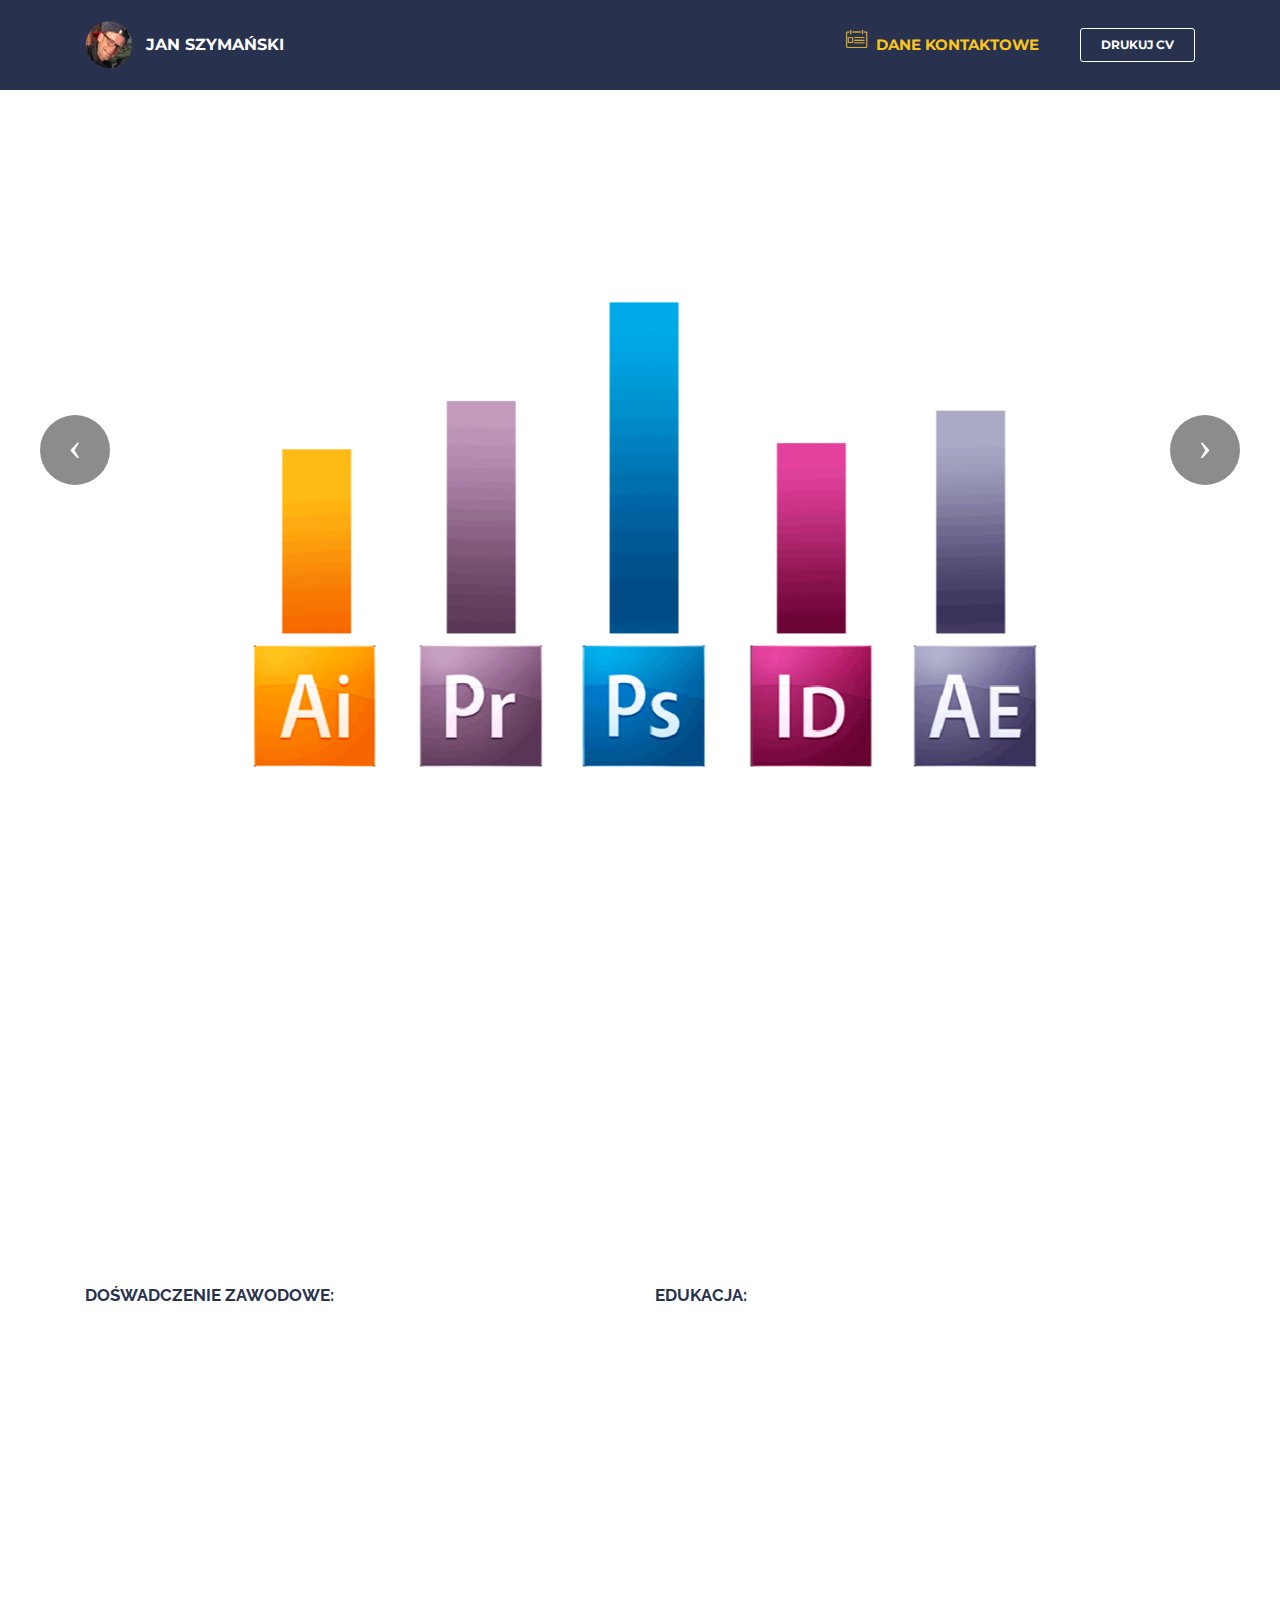
<file: index.html>
<!DOCTYPE html>
<html>
<head>
  <!-- Site made with Mobirise Website Builder v3.12.1, https://mobirise.com -->
  <meta charset="UTF-8">
  <meta http-equiv="X-UA-Compatible" content="IE=edge">
  <meta name="generator" content="Mobirise v3.12.1, mobirise.com">
  <meta name="viewport" content="width=device-width, initial-scale=1">
  <link rel="shortcut icon" href="assets/images/u269b-atom-symbol-font-segoe-ui-symbol-128x128.png" type="image/x-icon">
  <meta name="description" content="">
  
  <link rel="stylesheet" href="https://fonts.googleapis.com/css?family=Lora:400,700,400italic,700italic&amp;subset=latin">
  <link rel="stylesheet" href="https://fonts.googleapis.com/css?family=Montserrat:400,700">
  <link rel="stylesheet" href="https://fonts.googleapis.com/css?family=Raleway:100,100i,200,200i,300,300i,400,400i,500,500i,600,600i,700,700i,800,800i,900,900i">
  <link rel="stylesheet" href="assets/bootstrap-material-design-font/css/material.css">
  <link rel="stylesheet" href="assets/web/assets/mobirise-icons/mobirise-icons.css">
  <link rel="stylesheet" href="assets/tether/tether.min.css">
  <link rel="stylesheet" href="assets/bootstrap/css/bootstrap.min.css">
  <link rel="stylesheet" href="assets/animate.css/animate.min.css">
  <link rel="stylesheet" href="assets/dropdown/css/style.css">
  <link rel="stylesheet" href="assets/theme/css/style.css">
  <link rel="stylesheet" href="assets/mobirise/css/mbr-additional.css" type="text/css">
  
  
  
</head>
<body>
<section id="ext_menu-m">

    <nav class="navbar navbar-dropdown navbar-fixed-top">
        <div class="container">

            <div class="mbr-table">
                <div class="mbr-table-cell">

                    <div class="navbar-brand">
                        <span class="navbar-logo"><img src="assets/images/yan-close-124x128.png" alt="Mobirise"></span>
                        <a class="navbar-caption" href="index.html#header3-1">JAN SZYMAŃSKI</a>
                    </div>

                </div>
                <div class="mbr-table-cell">

                    <button class="navbar-toggler pull-xs-right hidden-md-up" type="button" data-toggle="collapse" data-target="#exCollapsingNavbar">
                        <div class="hamburger-icon"></div>
                    </button>

                    <ul class="nav-dropdown collapse pull-xs-right nav navbar-nav navbar-toggleable-sm" id="exCollapsingNavbar"><li class="nav-item"><a class="nav-link link" href="index.html#form1-j"><span class="mbri-contact-form mbr-iconfont mbr-iconfont-btn"></span>DANE KONTAKTOWE</a></li><li class="nav-item nav-btn"><a class="nav-link btn btn-white btn-white-outline" href="https://docs.google.com/document/d/1jgjDo1VofZ65a2zh2vEX7JhQQOXUzBV3ZVg4qyxSOPA/edit?usp=sharing">DRUKUJ CV</a></li></ul>
                    <button hidden="" class="navbar-toggler navbar-close" type="button" data-toggle="collapse" data-target="#exCollapsingNavbar">
                        <div class="close-icon"></div>
                    </button>

                </div>
            </div>

        </div>
    </nav>

</section>

<section class="engine"><a rel="external" href="https://mobirise.com">https://mobirise.com/</a></section><section class="mbr-slider mbr-section mbr-section__container carousel slide mbr-section-nopadding mbr-after-navbar" data-ride="carousel" data-keyboard="false" data-wrap="true" data-pause="false" data-interval="5000" id="slider-0">
    <div>
        <div>
            <div>
                
                <div class="carousel-inner" role="listbox">
                    <div class="mbr-section mbr-section-hero carousel-item dark center mbr-section-full active" data-bg-video-slide="false" style="background-image: url(assets/images/visual-skills-2000x1006.png);">
                        <div class="mbr-table-cell">
                            
                            <div class="container-slide container">
                                
                                <div class="row">
                                    <div class="col-md-8 col-md-offset-2 text-xs-center">
                                        
                                        

                                        
                                    </div>
                                </div>
                            </div>
                        </div>
                    </div><div class="mbr-section mbr-section-hero carousel-item dark center mbr-section-full" data-bg-video-slide="false" style="background-image: url(assets/images/sompting-2-2000x1125.jpg);">
                        <div class="mbr-table-cell">
                            
                            <div class="container-slide container">
                                
                                <div class="row">
                                    <div class="col-md-8 col-md-offset-2 text-xs-center">
                                        
                                        

                                        
                                    </div>
                                </div>
                            </div>
                        </div>
                    </div><div class="mbr-section mbr-section-hero carousel-item dark center mbr-section-full" data-bg-video-slide="false" style="background-image: url(assets/images/ikony-poziomo-2000x941.png);">
                        <div class="mbr-table-cell">
                            
                            <div class="container-slide container">
                                
                                <div class="row">
                                    <div class="col-md-8 col-md-offset-2 text-xs-center">
                                        
                                        

                                        
                                    </div>
                                </div>
                            </div>
                        </div>
                    </div><div class="mbr-section mbr-section-hero carousel-item dark center mbr-section-full" data-bg-video-slide="false" style="background-image: url(assets/images/krewetka-2000x1125.png);">
                        <div class="mbr-table-cell">
                            
                            <div class="container-slide container">
                                
                                <div class="row">
                                    <div class="col-md-8 col-md-offset-2 text-xs-center">
                                        
                                        

                                        
                                    </div>
                                </div>
                            </div>
                        </div>
                    </div><div class="mbr-section mbr-section-hero carousel-item dark center mbr-section-full" data-bg-video-slide="false" style="background-image: url(assets/images/katalog-2000x1006.png);">
                        <div class="mbr-table-cell">
                            
                            <div class="container-slide container">
                                
                                <div class="row">
                                    <div class="col-md-8 col-md-offset-2 text-xs-center">
                                        
                                        

                                        
                                    </div>
                                </div>
                            </div>
                        </div>
                    </div><div class="mbr-section mbr-section-hero carousel-item dark center mbr-section-full" data-bg-video-slide="false" style="background-image: url(assets/images/packshot-2000x983.png);">
                        <div class="mbr-table-cell">
                            
                            <div class="container-slide container">
                                
                                <div class="row">
                                    <div class="col-md-8 col-md-offset-2 text-xs-center">
                                        
                                        

                                        
                                    </div>
                                </div>
                            </div>
                        </div>
                    </div><div class="mbr-section mbr-section-hero carousel-item dark center mbr-section-full" data-bg-video-slide="false" style="background-image: url(assets/images/duon-1-2000x1125.png);">
                        <div class="mbr-table-cell">
                            
                            <div class="container-slide container">
                                
                                <div class="row">
                                    <div class="col-md-8 col-md-offset-2 text-xs-center">
                                        
                                        

                                        
                                    </div>
                                </div>
                            </div>
                        </div>
                    </div><div class="mbr-section mbr-section-hero carousel-item dark center mbr-section-full" data-bg-video-slide="false" style="background-image: url(assets/images/katalog-2000x1006.png);">
                        <div class="mbr-table-cell">
                            
                            <div class="container-slide container">
                                
                                <div class="row">
                                    <div class="col-md-8 col-md-offset-2 text-xs-center">
                                        
                                        

                                        
                                    </div>
                                </div>
                            </div>
                        </div>
                    </div><div class="mbr-section mbr-section-hero carousel-item dark center mbr-section-full" data-bg-video-slide="false" style="background-image: url(assets/images/web-skills-2000x1006.png);">
                        <div class="mbr-table-cell">
                            
                            <div class="container-slide container">
                                
                                <div class="row">
                                    <div class="col-md-8 col-md-offset-2 text-xs-center">
                                        
                                        

                                        
                                    </div>
                                </div>
                            </div>
                        </div>
                    </div><div class="mbr-section mbr-section-hero carousel-item dark center mbr-section-full" data-bg-video-slide="false" style="background-image: url(assets/images/rudys-1-2000x1125.png);">
                        <div class="mbr-table-cell">
                            
                            <div class="container-slide container">
                                
                                <div class="row">
                                    <div class="col-md-8 col-md-offset-2 text-xs-center">
                                        
                                        

                                        
                                    </div>
                                </div>
                            </div>
                        </div>
                    </div><div class="mbr-section mbr-section-hero carousel-item dark center mbr-section-full" data-bg-video-slide="false" style="background-image: url(assets/images/ritm-marinero-2000x1006.png);">
                        <div class="mbr-table-cell">
                            
                            <div class="container-slide container">
                                
                                <div class="row">
                                    <div class="col-md-8 col-md-offset-2 text-xs-center">
                                        
                                        

                                        
                                    </div>
                                </div>
                            </div>
                        </div>
                    </div><div class="mbr-section mbr-section-hero carousel-item dark center mbr-section-full" data-bg-video-slide="false" style="background-image: url(assets/images/rudys-1-2000x1125.png);">
                        <div class="mbr-table-cell">
                            
                            <div class="container-slide container">
                                
                                <div class="row">
                                    <div class="col-md-8 col-md-offset-2 text-xs-center">
                                        
                                        

                                        
                                    </div>
                                </div>
                            </div>
                        </div>
                    </div><div class="mbr-section mbr-section-hero carousel-item dark center mbr-section-full" data-bg-video-slide="false">
                        <div class="mbr-table-cell">
                            
                            <div class="container-slide container">
                                
                                <div class="row">
                                    <div class="col-md-8">
                                        
                                        

                                        
                                    </div>
                                </div>
                            </div>
                        </div>
                    </div><div class="mbr-section mbr-section-hero carousel-item dark center mbr-section-full" data-bg-video-slide="false" style="background-image: url(assets/images/sompting-2-2000x1125.jpg);">
                        <div class="mbr-table-cell">
                            
                            <div class="container-slide container">
                                
                                <div class="row">
                                    <div class="col-md-8 col-md-offset-2 text-xs-center">
                                        
                                        

                                        
                                    </div>
                                </div>
                            </div>
                        </div>
                    </div><div class="mbr-section mbr-section-hero carousel-item dark center mbr-section-full" data-bg-video-slide="false">
                        <div class="mbr-table-cell">
                            
                            <div class="container-slide container">
                                
                                <div class="row">
                                    <div class="col-md-8">
                                        
                                        

                                        
                                    </div>
                                </div>
                            </div>
                        </div>
                    </div><div class="mbr-section mbr-section-hero carousel-item dark center mbr-section-full" data-bg-video-slide="false" style="background-image: url(assets/images/sady-2000x1125.jpg);">
                        <div class="mbr-table-cell">
                            
                            <div class="container-slide container">
                                
                                <div class="row">
                                    <div class="col-md-8 col-md-offset-2 text-xs-center">
                                        
                                        

                                        
                                    </div>
                                </div>
                            </div>
                        </div>
                    </div><div class="mbr-section mbr-section-hero carousel-item dark center mbr-section-full" data-bg-video-slide="false" style="background-image: url(assets/images/sady-2000x1125.jpg);">
                        <div class="mbr-table-cell">
                            
                            <div class="container-slide container">
                                
                                <div class="row">
                                    <div class="col-md-8 col-md-offset-2 text-xs-center">
                                        
                                        

                                        
                                    </div>
                                </div>
                            </div>
                        </div>
                    </div><div class="mbr-section mbr-section-hero carousel-item dark center mbr-section-full" data-bg-video-slide="false" style="background-image: url(assets/images/sady-2000x1125.jpg);">
                        <div class="mbr-table-cell">
                            
                            <div class="container-slide container">
                                
                                <div class="row">
                                    <div class="col-md-8 col-md-offset-2 text-xs-center">
                                        
                                        

                                        
                                    </div>
                                </div>
                            </div>
                        </div>
                    </div><div class="mbr-section mbr-section-hero carousel-item dark center mbr-section-full" data-bg-video-slide="false">
                        <div class="mbr-table-cell">
                            
                            <div class="container-slide container">
                                
                                <div class="row">
                                    <div class="col-md-8">
                                        
                                        

                                        
                                    </div>
                                </div>
                            </div>
                        </div>
                    </div><div class="mbr-section mbr-section-hero carousel-item dark center mbr-section-full" data-bg-video-slide="false" style="background-image: url(assets/images/wahkiki-1-2000x1125.png);">
                        <div class="mbr-table-cell">
                            
                            <div class="container-slide container">
                                
                                <div class="row">
                                    <div class="col-md-8 col-md-offset-2 text-xs-center">
                                        
                                        

                                        
                                    </div>
                                </div>
                            </div>
                        </div>
                    </div><div class="mbr-section mbr-section-hero carousel-item dark center mbr-section-full" data-bg-video-slide="false">
                        <div class="mbr-table-cell">
                            
                            <div class="container-slide container">
                                
                                <div class="row">
                                    <div class="col-md-8">
                                        
                                        

                                        
                                    </div>
                                </div>
                            </div>
                        </div>
                    </div><div class="mbr-section mbr-section-hero carousel-item dark center mbr-section-full" data-bg-video-slide="false" style="background-image: url(assets/images/wahkiki-1-2000x1125.png);">
                        <div class="mbr-table-cell">
                            
                            <div class="container-slide container">
                                
                                <div class="row">
                                    <div class="col-md-8 col-md-offset-2 text-xs-center">
                                        
                                        

                                        
                                    </div>
                                </div>
                            </div>
                        </div>
                    </div><div class="mbr-section mbr-section-hero carousel-item dark center mbr-section-full" data-bg-video-slide="false">
                        <div class="mbr-table-cell">
                            
                            <div class="container-slide container">
                                
                                <div class="row">
                                    <div class="col-md-8">
                                        
                                        

                                        
                                    </div>
                                </div>
                            </div>
                        </div>
                    </div><div class="mbr-section mbr-section-hero carousel-item dark center mbr-section-full" data-bg-video-slide="false" style="background-image: url(assets/images/wahkiki-1-2000x1125.png);">
                        <div class="mbr-table-cell">
                            
                            <div class="container-slide container">
                                
                                <div class="row">
                                    <div class="col-md-8 col-md-offset-2 text-xs-center">
                                        
                                        

                                        
                                    </div>
                                </div>
                            </div>
                        </div>
                    </div><div class="mbr-section mbr-section-hero carousel-item dark center mbr-section-full" data-bg-video-slide="false">
                        <div class="mbr-table-cell">
                            
                            <div class="container-slide container">
                                
                                <div class="row">
                                    <div class="col-md-8">
                                        
                                        

                                        
                                    </div>
                                </div>
                            </div>
                        </div>
                    </div>
                </div>

                <a data-app-prevent-settings="" class="left carousel-control" role="button" data-slide="prev" href="#slider-0">
                    <span class="icon-prev" aria-hidden="true"></span>
                    <span class="sr-only">Previous</span>
                </a>
                <a data-app-prevent-settings="" class="right carousel-control" role="button" data-slide="next" href="#slider-0">
                    <span class="icon-next" aria-hidden="true"></span>
                    <span class="sr-only">Next</span>
                </a>
            </div>
        </div>
    </div>
</section>

<section class="mbr-section mbr-section__container article" id="header3-1" style="background-color: rgb(255, 255, 255); padding-top: 20px; padding-bottom: 20px;">
    <div class="container">
        <div class="row">
            <div class="col-xs-12">
                <h3 class="mbr-section-title display-2">Grafik <span style="font-weight: normal;">/</span> Fotograf <span style="font-weight: normal;">/</span>&nbsp;<span style="color: inherit; font-size: 3rem; line-height: 1.1;">Web Developer</span></h3>
                <small class="mbr-section-subtitle">var juniorWebDeveloper = ["Jan Szymański"];&nbsp;console.log("Zatrudnij " + juniorWebDeveloper[0]);<br></small>
            </div>
        </div>
    </div>
</section>

<section class="mbr-section article mbr-section__container" id="content1-2" style="background-color: rgb(255, 255, 255); padding-top: 20px; padding-bottom: 40px;">

    <div class="container">
        <div class="row">
            <div class="col-xs-12 lead"><p><strong>Witam serdecznie! </strong>Nazywam się Jan Szymański (03.08.1981) &nbsp;i chętnie podejmę pracę/płatny staż w charakterze Junior Web Developera. Na przestrzeni ostatnich 15-stu lat wykonywałem zawody związane z fotografią, edycją tekstu i obrazu, projektowaniem grafiki na potrzeby marketingu a także stworzyłem samodzielnie kilka stron WWW. Obecnie od kilku miesięcy uczę się programowania w zakresie Front End Developing'u. Jestem także zainteresowany Back Endem. Studiuję online na <strong>Codecademy.com, </strong>Coursera.org,<strong>&nbsp;Courses.edx.org, </strong>Stackoverflow.com,<strong> W3schools.com</strong>. Dotychczas zgłębiłem wiedzę z następujących działów: <strong>HTML 5, CSS, SASS, Responsive Design, JavaScript.</strong>&nbsp;Jestem w trakcie uczenia się języka <strong>Java</strong>. Mam maksymalne chęci do pogłębiania zdobytych informacji w zakresie programowania oraz minimalne wymagania finansowe.&nbsp;<span style="font-size: 1.07rem; line-height: 1.5;">Szukam pracodawcy u którego, będę mógł praktykować i poszerzać zdobytą wiedzę.&nbsp;</span></p></div>
        </div>
    </div>

</section>

<section class="mbr-section article mbr-section__container" id="content6-3" style="background-color: rgb(255, 255, 255); padding-top: 20px; padding-bottom: 20px;">

    <div class="container">
        <div class="row">
            <div class="col-xs-12 col-md-6 lead"><div><strong>DOŚWADCZENIE ZAWODOWE:</strong><br></div><div><strong><br><br></strong></div><ul><li><strong>2012 – 2015</strong>&nbsp;Grafik, fotograf, video producent dla Shooshh (Brighton, UK) - do moich obowiązków należało projektowanie plakatów, logo, naklejek, bannerów. Zbudowałem kilka stron WWW.<br></li></ul><p><br></p><ul><li><strong>2010 -2012</strong>
Praca jako grafik/fotograf dla firmy Decare zajmującej się dystrybucją egzotycznej żywności.&nbsp;<br>Do moich obowiązków należało tworzenie reklam, zdjęć packshot, POS'ów, projektowanie logo oraz opakowań (w tym pudełek), prezentacji, katalogów, bannerów oraz przygotowanie materiałów do druku (DTP)<br><br></li></ul><ul><li><strong>2007 - 2009</strong> 
Praca dla wydawnictwa Valkea Media - skład /łamanie magazynu Aktivist, fotografia koncertowa, byłem autorem wielu okładek Aktivista.<br><br></li><li><strong>2006 - 2007</strong> Red Bull Polska Sp. Zoo - Event/PR Manager - organizacja eventów sportowych wg. wytycznych założeń marketingu, w tym formy wizualnej. Współpraca na poziomie PR z mediami, aktualizacja informacji na stronie WWW. &nbsp;Współpraca i opieka nad sportowcami. Sprawozdania z budżetu.</li></ul><p><br></p><ul><li><strong>2000 - 2005</strong> 
Początkowo Sekretarz Redakcji, następnie Redaktor Naczelny miesięcznika “DosDedos”. Pozyskiwanie materiałów do magazynu, współpraca z działem marketingu, koordynowanie pracy innych redaktorów, edycja i korekta tekstów, sprzedaż reklam oraz działania z zakresu PR.</li></ul><p><br></p></div>
            <div class="col-xs-12 col-md-6 lead"><div></div><div><strong>EDUKACJA:</strong></div><div><strong><br></strong></div><div><strong><br></strong></div><ul><li><strong>2017 - Obecnie </strong>Codecademy.com, Coursera.org, Courses.edx.org, Stackoverflow.com, W3schools.com<br>Nauka programowania Online w języku angielskim.<br><br></li><li><strong>2006 - 2008</strong>  Akademia Fotografii w Warszawie Kurs Zaawansowany - Nauczyłem się: organizować pracę w studio, obsługiwać profesjonalny sprzęt studyjny (lampy, generatory, końcówki modelujące), używać światłomierza (pomiary światła zastanego, ciągłego, wyładowczego), wykorzystywać różne rodzaje światła w celu uzyskania określonych efektów&nbsp;<br><br></li><li><strong>2002 - 2005
</strong>Wyższa Szkoła Komunikowania i Mediów Społecznych im.Jerzego Giedroycia w Warszawie, kierunek politologia (specjalizacja dziennikarstwo) - Licencjat .<br><br></li><li><strong>2000 - 2002</strong>&nbsp;Państwowe Studium Stenotypii i Języków Obcych<br>Uczyłęm się tam szybkiego pisania na klawiaturze, poprawnego pisania korespondencji w językach obcych (angielski, niemiecki).<br><br></li></ul><p><strong><br></strong></p><p><strong>INNE:</strong></p><p><strong><br></strong></p><ul><li>Sport (bieganie, jazda na rowerze/longboardzie, pływanie)</li><li><span style="font-size: 1.07rem; line-height: 1.5;">Posiadam prawo jazdy kategorii B. patent ratownika WOPR</span></li><li><span style="font-size: 1.07rem; line-height: 1.5;">LapTop Dell i7 (8GB Ram, 256 SSD) + Adobe CS 6</span></li><li><span style="font-size: 1.07rem; line-height: 1.5;">Canon 5D Mark II / 7D + 100/150 mm f/2 + 28/42 mm f/1.8</span></li><li><span style="font-size: 1.07rem; line-height: 1.5;"><strong>Biegła znajomość języka angielskiego</strong> w mowie i piśmie<br></span><br></li></ul><p><strong><br></strong></p><p><strong><br></strong></p><p><strong><br></strong></p><p><strong><br></strong></p></div>
        </div>
    </div>

</section>

<section class="mbr-section article mbr-section__container" id="content2-k" style="background-color: rgb(255, 255, 255); padding-top: 20px; padding-bottom: 20px;">

    <div class="container">
        <div class="row">
            <div class="col-xs-12 lead"><blockquote>* Wyrażam zgodę na wykorzystanie podanych informacji zgodnie z ustawą o ochronie danych osobowych z 29.08.97, Dz. U. 133/97, poz. 883.&nbsp;</blockquote></div>
        </div>
    </div>

</section>

<section class="mbr-section" id="form1-j" style="background-color: rgb(255, 255, 255); padding-top: 40px; padding-bottom: 120px;">
    
    <div class="mbr-section mbr-section__container mbr-section__container--middle">
        <div class="container">
            <div class="row">
                <div class="col-xs-12 text-xs-center">
                    <h3 class="mbr-section-title display-2">FORMULARZ KONTAKTOWY</h3>
                    <small class="mbr-section-subtitle">Spotkajmy się. Z chęcią odpowiem na Państwa pytania.<br>&nbsp;tel:&nbsp;<a href="tel://532-32-88-01">+(48) 532 32 88 01</a><br></small>
                </div>
            </div>
        </div>
    </div>
    <div class="mbr-section mbr-section-nopadding">
        <div class="container">
            <div class="row">
                <div class="col-xs-12 col-lg-10 col-lg-offset-1" data-form-type="formoid">


                    <div data-form-alert="true">
                        <div hidden="" data-form-alert-success="true" class="alert alert-form alert-success text-xs-center">Dziękuję za wypełnienie formularza!</div>
                    </div>


                    <form action="https://mobirise.com/" method="post" data-form-title="FORMULARZ KONTAKTOWY">

                        <input type="hidden" value="ZshWgmGdBwDyeSTKZfRecoUGQHQSFDYc0DiGMZEuGfSujVLtuzQqtm8nQrjXsZZXJ4g0UqesWP3VjLySgnJCqp3jMSHfglhq6a/4di0k+/VePa8ZDL6NrNbRFCPsdAoP" data-form-email="true">

                        <div class="row row-sm-offset">

                            <div class="col-xs-12 col-md-4">
                                <div class="form-group">
                                    <label class="form-control-label" for="form1-j-name">IMIĘ / NAZWA FIRMY</label>
                                    <input type="text" class="form-control" name="name" required="" data-form-field="Name" id="form1-j-name">
                                </div>
                            </div>

                            <div class="col-xs-12 col-md-4">
                                <div class="form-group">
                                    <label class="form-control-label" for="form1-j-email">EMAIL</label>
                                    <input type="email" class="form-control" name="email" required="" data-form-field="Email" id="form1-j-email">
                                </div>
                            </div>

                            <div class="col-xs-12 col-md-4">
                                <div class="form-group">
                                    <label class="form-control-label" for="form1-j-phone">TELEFON</label>
                                    <input type="tel" class="form-control" name="phone" data-form-field="Phone" id="form1-j-phone">
                                </div>
                            </div>

                        </div>

                        <div class="form-group">
                            <label class="form-control-label" for="form1-j-message">WIADOMOŚĆ</label>
                            <textarea class="form-control" name="message" rows="7" data-form-field="Message" id="form1-j-message"></textarea>
                        </div>

                        <div><button type="submit" class="btn btn-info">WYŚLIJ</button></div>

                    </form>
                </div>
            </div>
        </div>
    </div>
</section>

<section class="mbr-section mbr-section__container" id="map2-o" style="background-color: rgb(255, 255, 255); padding-top: 20px; padding-bottom: 80px;">
    <div class="container">
        <div class="row">
            <div class="col-xs-12">
                <div class="mbr-map"><iframe frameborder="0" style="border:0" src="https://www.google.com/maps/embed/v1/place?key=AIzaSyA0Dx_boXQiwvdz8sJHoYeZNVTdoWONYkU&amp;q=place_id:ChIJWQZ5pbjLHkcR3UWOuhMoKZ0" allowfullscreen=""></iframe></div>
            </div>
        </div>
    </div>
</section>


  <script src="assets/web/assets/jquery/jquery.min.js"></script>
  <script src="assets/tether/tether.min.js"></script>
  <script src="assets/bootstrap/js/bootstrap.min.js"></script>
  <script src="assets/smooth-scroll/smooth-scroll.js"></script>
  <script src="assets/bootstrap-carousel-swipe/bootstrap-carousel-swipe.js"></script>
  <script src="assets/viewport-checker/jquery.viewportchecker.js"></script>
  <script src="assets/dropdown/js/script.min.js"></script>
  <script src="assets/touch-swipe/jquery.touch-swipe.min.js"></script>
  <script src="assets/theme/js/script.js"></script>
  <script src="assets/formoid/formoid.min.js"></script>
  
  
  <input name="animation" type="hidden">
  </body>
</html>
</file>
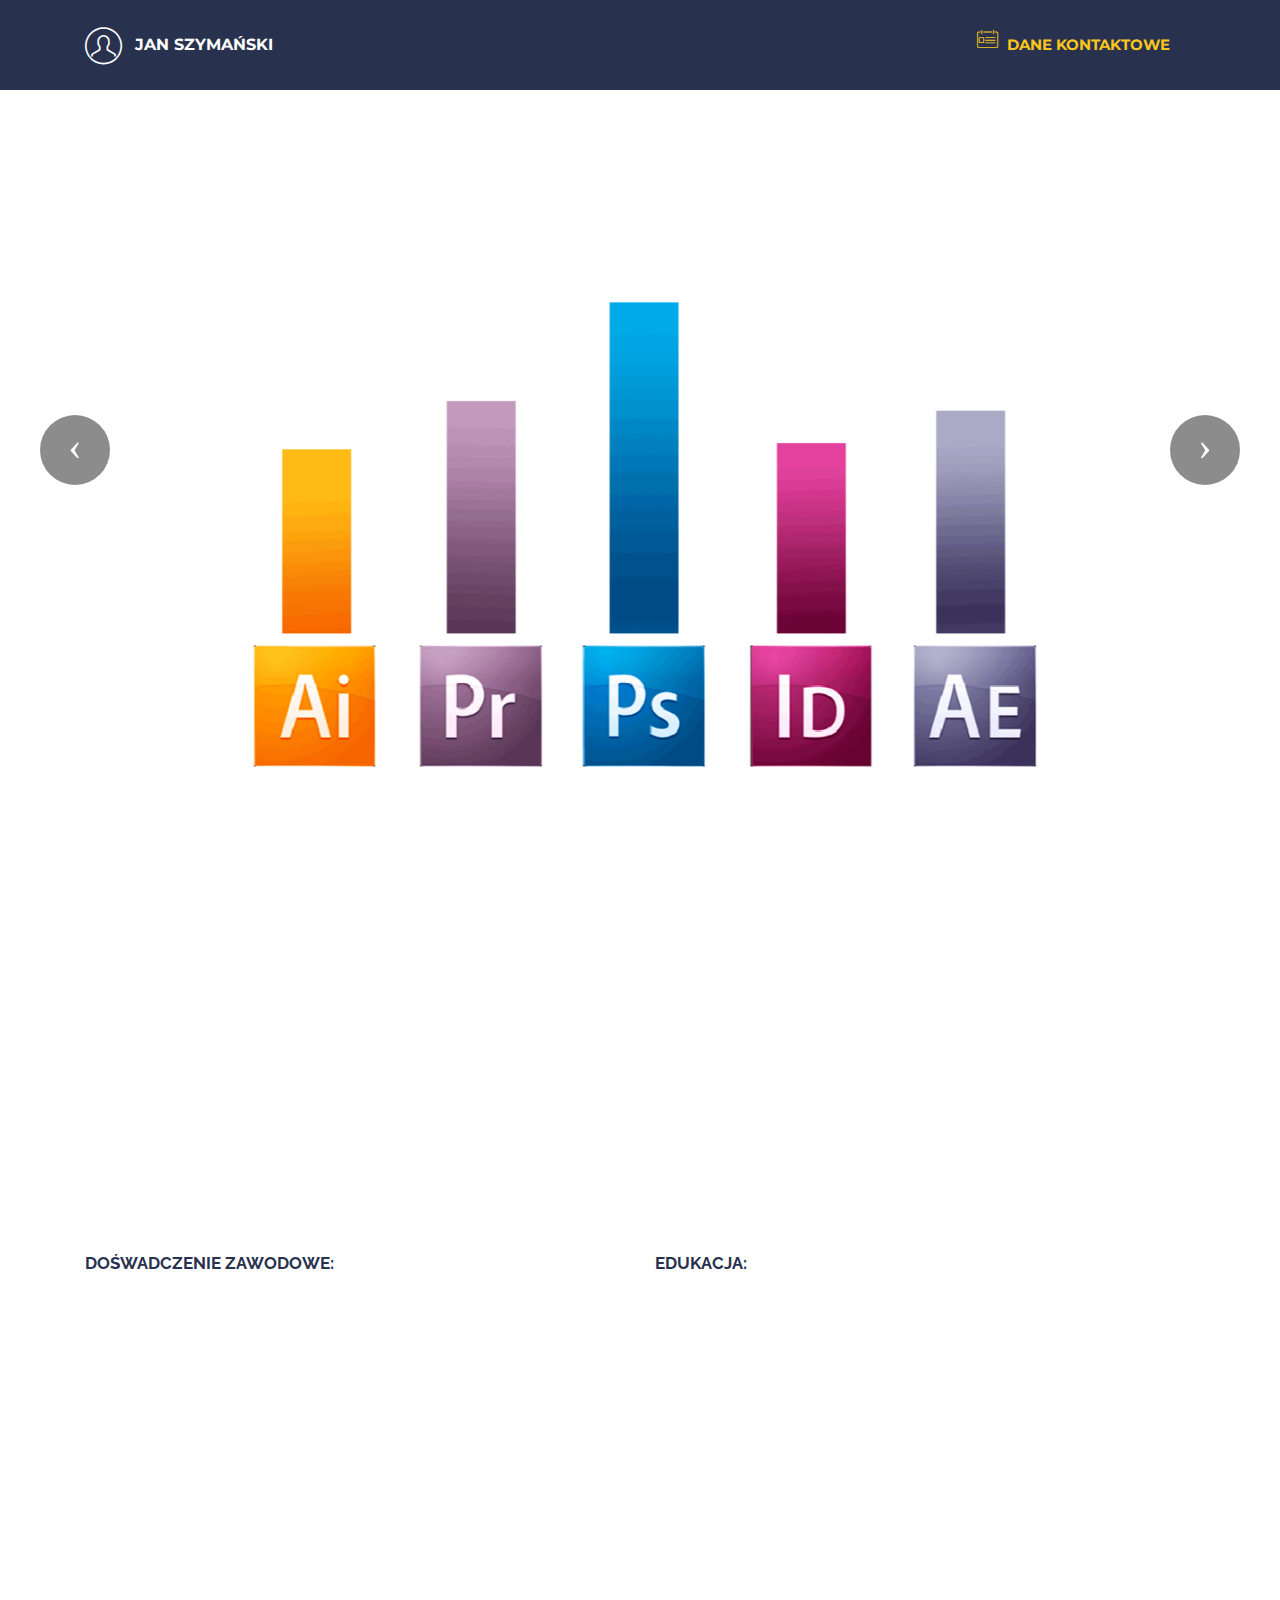
<file: fotograf.html>
<!DOCTYPE html>
<html>
<head>
  <!-- Site made with Mobirise Website Builder v3.12.1, https://mobirise.com -->
  <meta charset="UTF-8">
  <meta http-equiv="X-UA-Compatible" content="IE=edge">
  <meta name="generator" content="Mobirise v3.12.1, mobirise.com">
  <meta name="viewport" content="width=device-width, initial-scale=1">
  <link rel="shortcut icon" href="assets/images/u269b-atom-symbol-font-segoe-ui-symbol-128x128.png" type="image/x-icon">
  <meta name="description" content="">
  
  <link rel="stylesheet" href="https://fonts.googleapis.com/css?family=Lora:400,700,400italic,700italic&amp;subset=latin">
  <link rel="stylesheet" href="https://fonts.googleapis.com/css?family=Montserrat:400,700">
  <link rel="stylesheet" href="https://fonts.googleapis.com/css?family=Raleway:100,100i,200,200i,300,300i,400,400i,500,500i,600,600i,700,700i,800,800i,900,900i">
  <link rel="stylesheet" href="assets/bootstrap-material-design-font/css/material.css">
  <link rel="stylesheet" href="assets/web/assets/mobirise-icons/mobirise-icons.css">
  <link rel="stylesheet" href="assets/tether/tether.min.css">
  <link rel="stylesheet" href="assets/bootstrap/css/bootstrap.min.css">
  <link rel="stylesheet" href="assets/animate.css/animate.min.css">
  <link rel="stylesheet" href="assets/dropdown/css/style.css">
  <link rel="stylesheet" href="assets/theme/css/style.css">
  <link rel="stylesheet" href="assets/mobirise/css/mbr-additional.css" type="text/css">
  
  
  
</head>
<body>
<section id="ext_menu-14">

    <nav class="navbar navbar-dropdown navbar-fixed-top">
        <div class="container">

            <div class="mbr-table">
                <div class="mbr-table-cell">

                    <div class="navbar-brand">
                        <a href="https://mobirise.com" class="mbri-user mbr-iconfont mbr-iconfont-menu navbar-logo"></a>
                        <a class="navbar-caption" href="index.html#header3-1">JAN SZYMAŃSKI</a>
                    </div>

                </div>
                <div class="mbr-table-cell">

                    <button class="navbar-toggler pull-xs-right hidden-md-up" type="button" data-toggle="collapse" data-target="#exCollapsingNavbar">
                        <div class="hamburger-icon"></div>
                    </button>

                    <ul class="nav-dropdown collapse pull-xs-right nav navbar-nav navbar-toggleable-sm" id="exCollapsingNavbar"><li class="nav-item"><a class="nav-link link" href="index.html#form1-j"><span class="mbri-contact-form mbr-iconfont mbr-iconfont-btn"></span>DANE KONTAKTOWE</a></li></ul>
                    <button hidden="" class="navbar-toggler navbar-close" type="button" data-toggle="collapse" data-target="#exCollapsingNavbar">
                        <div class="close-icon"></div>
                    </button>

                </div>
            </div>

        </div>
    </nav>

</section>

<section class="engine"><a rel="external" href="https://mobirise.com">https://mobirise.com/</a></section><section class="mbr-slider mbr-section mbr-section__container carousel slide mbr-section-nopadding mbr-after-navbar" data-ride="carousel" data-keyboard="false" data-wrap="true" data-pause="false" data-interval="5000" id="slider-x">
    <div>
        <div>
            <div>
                
                <div class="carousel-inner" role="listbox">
                    <div class="mbr-section mbr-section-hero carousel-item dark center mbr-section-full active" data-bg-video-slide="false" style="background-image: url(assets/images/visual-skills-2000x1006.png);">
                        <div class="mbr-table-cell">
                            
                            <div class="container-slide container">
                                
                                <div class="row">
                                    <div class="col-md-8 col-md-offset-2 text-xs-center">
                                        
                                        

                                        
                                    </div>
                                </div>
                            </div>
                        </div>
                    </div><div class="mbr-section mbr-section-hero carousel-item dark center mbr-section-full" data-bg-video-slide="false" style="background-image: url(assets/images/sompting-2-2000x1125.jpg);">
                        <div class="mbr-table-cell">
                            
                            <div class="container-slide container">
                                
                                <div class="row">
                                    <div class="col-md-8 col-md-offset-2 text-xs-center">
                                        
                                        

                                        
                                    </div>
                                </div>
                            </div>
                        </div>
                    </div><div class="mbr-section mbr-section-hero carousel-item dark center mbr-section-full" data-bg-video-slide="false" style="background-image: url(assets/images/ikony-poziomo-2000x941.png);">
                        <div class="mbr-table-cell">
                            
                            <div class="container-slide container">
                                
                                <div class="row">
                                    <div class="col-md-8 col-md-offset-2 text-xs-center">
                                        
                                        

                                        
                                    </div>
                                </div>
                            </div>
                        </div>
                    </div><div class="mbr-section mbr-section-hero carousel-item dark center mbr-section-full" data-bg-video-slide="false" style="background-image: url(assets/images/packshot-2000x983.png);">
                        <div class="mbr-table-cell">
                            
                            <div class="container-slide container">
                                
                                <div class="row">
                                    <div class="col-md-8 col-md-offset-2 text-xs-center">
                                        
                                        

                                        
                                    </div>
                                </div>
                            </div>
                        </div>
                    </div><div class="mbr-section mbr-section-hero carousel-item dark center mbr-section-full" data-bg-video-slide="false" style="background-image: url(assets/images/krewetka-2000x1125.png);">
                        <div class="mbr-table-cell">
                            
                            <div class="container-slide container">
                                
                                <div class="row">
                                    <div class="col-md-8 col-md-offset-2 text-xs-center">
                                        
                                        

                                        
                                    </div>
                                </div>
                            </div>
                        </div>
                    </div><div class="mbr-section mbr-section-hero carousel-item dark center mbr-section-full" data-bg-video-slide="false" style="background-image: url(assets/images/nona-2000x1125.png);">
                        <div class="mbr-table-cell">
                            
                            <div class="container-slide container">
                                
                                <div class="row">
                                    <div class="col-md-8 col-md-offset-2 text-xs-center">
                                        
                                        

                                        
                                    </div>
                                </div>
                            </div>
                        </div>
                    </div><div class="mbr-section mbr-section-hero carousel-item dark center mbr-section-full" data-bg-video-slide="false" style="background-image: url(assets/images/duon-2-2000x1125.png);">
                        <div class="mbr-table-cell">
                            
                            <div class="container-slide container">
                                
                                <div class="row">
                                    <div class="col-md-8 col-md-offset-2 text-xs-center">
                                        
                                        

                                        
                                    </div>
                                </div>
                            </div>
                        </div>
                    </div><div class="mbr-section mbr-section-hero carousel-item dark center mbr-section-full" data-bg-video-slide="false" style="background-image: url(assets/images/katalog-2000x1006.png);">
                        <div class="mbr-table-cell">
                            
                            <div class="container-slide container">
                                
                                <div class="row">
                                    <div class="col-md-8 col-md-offset-2 text-xs-center">
                                        
                                        

                                        
                                    </div>
                                </div>
                            </div>
                        </div>
                    </div><div class="mbr-section mbr-section-hero carousel-item dark center mbr-section-full" data-bg-video-slide="false" style="background-image: url(assets/images/winiary-2000x986.jpg);">
                        <div class="mbr-table-cell">
                            
                            <div class="container-slide container">
                                
                                <div class="row">
                                    <div class="col-md-8 col-md-offset-2 text-xs-center">
                                        
                                        

                                        
                                    </div>
                                </div>
                            </div>
                        </div>
                    </div><div class="mbr-section mbr-section-hero carousel-item dark center mbr-section-full" data-bg-video-slide="false" style="background-image: url(assets/images/play-2000x986.png);">
                        <div class="mbr-table-cell">
                            
                            <div class="container-slide container">
                                
                                <div class="row">
                                    <div class="col-md-8 col-md-offset-2 text-xs-center">
                                        
                                        

                                        
                                    </div>
                                </div>
                            </div>
                        </div>
                    </div><div class="mbr-section mbr-section-hero carousel-item dark center mbr-section-full" data-bg-video-slide="false" style="background-image: url(assets/images/wahkiki-1-2000x1125.png);">
                        <div class="mbr-table-cell">
                            
                            <div class="container-slide container">
                                
                                <div class="row">
                                    <div class="col-md-8 col-md-offset-2 text-xs-center">
                                        
                                        

                                        
                                    </div>
                                </div>
                            </div>
                        </div>
                    </div>
                </div>

                <a data-app-prevent-settings="" class="left carousel-control" role="button" data-slide="prev" href="#slider-x">
                    <span class="icon-prev" aria-hidden="true"></span>
                    <span class="sr-only">Previous</span>
                </a>
                <a data-app-prevent-settings="" class="right carousel-control" role="button" data-slide="next" href="#slider-x">
                    <span class="icon-next" aria-hidden="true"></span>
                    <span class="sr-only">Next</span>
                </a>
            </div>
        </div>
    </div>
</section>

<section class="mbr-section mbr-section__container article" id="header3-y" style="background-color: rgb(255, 255, 255); padding-top: 40px; padding-bottom: 20px;">
    <div class="container">
        <div class="row">
            <div class="col-xs-12">
                <h3 class="mbr-section-title display-2">Grafik <span style="font-weight: normal;">/</span> Fotograf <span style="font-weight: normal;">/</span>&nbsp;<span style="color: inherit; font-size: 3rem; line-height: 1.1;">Web Developer</span></h3>
                <small class="mbr-section-subtitle">var juniorWebDeveloper = ["Jan Szymański"];&nbsp;console.log("Zatrudnij " + juniorWebDeveloper[0]);<br></small>
            </div>
        </div>
    </div>
</section>

<section class="mbr-section article mbr-section__container" id="content1-z" style="background-color: rgb(255, 255, 255); padding-top: 20px; padding-bottom: 40px;">

    <div class="container">
        <div class="row">
            <div class="col-xs-12 lead"><p><strong>Witam serdecznie! </strong>Nazywam się Jan Szymański i chętnie podejmę pracę w charakterze fotografa/grafika. Na przestrzeni ostatnich 15-stu lat wykonywałem zawody związane z fotografią, edycją tekstu i obrazu, projektowaniem grafiki na potrzeby marketingu. Obecnie od kilku miesięcy uczę się programowania w zakresie Front End Developing'u. Studiuję online na <strong>Codecademy.com, </strong>Coursera.org,<strong>&nbsp;Courses.edx.org, </strong>Stackoverflow.com,<strong> W3schools.com</strong>. Dotychczas zgłębiłem wiedzę z następujących działów: <strong>HTML 5, CSS, SASS, Responsive Design, JavaScript. </strong><span style="font-size: 1.07rem; line-height: 1.5;">Szukam pracodawcy u którego, będę mógł praktykować i poszerzać zdobyta wiedzę.&nbsp;</span></p></div>
        </div>
    </div>

</section>

<section class="mbr-section article mbr-section__container" id="content6-10" style="background-color: rgb(255, 255, 255); padding-top: 20px; padding-bottom: 20px;">

    <div class="container">
        <div class="row">
            <div class="col-xs-12 col-md-6 lead"><div><strong>DOŚWADCZENIE ZAWODOWE:</strong><br></div><div><strong><br><br></strong></div><ul><li><strong>2012 – 2015</strong>&nbsp;Grafik, fotograf, video producent dla Shooshh (Brighton, UK) - do moich obowiązków należało projektowanie plakatów, logo, naklejek, bannerów. Zbudowałem kilka stron WWW.<br></li></ul><p><br></p><ul><li><strong>2010 -2012</strong>
Praca jako grafik/fotograf dla firmy Decare zajmującej się dystrybucją egzotycznej żywności.&nbsp;<br>Do moich obowiązków należało tworzenie reklam, zdjęć packshot, POS'ów, projektowanie logo oraz opakowań (w tym pudełek), prezentacji, katalogów, bannerów oraz przygotowanie materiałów do druku (DTP)<br><br></li></ul><ul><li><strong>2007 - 2009</strong> 
Praca dla wydawnictwa Valkea Media - skład /łamanie magazynu Aktivist, fotografia koncertowa, byłem autorem wielu okładek Aktivista.<br><br></li><li><strong>2006 - 2007</strong> Red Bull Polska Sp. Zoo - Event/PR Manager - organizacja eventów sportowych wg. wytycznych założeń marketingu, w tym formy wizualnej. Współpraca na poziomie PR z mediami, aktualizacja informacji na stronie WWW. &nbsp;Współpraca i opieka nad sportowcami. Sprawozdania z budżetu.</li></ul><p><br></p><ul><li><strong>2000 - 2005</strong> 
Początkowo Sekretarz Redakcji, następnie Redaktor Naczelny miesięcznika “DosDedos”. Pozyskiwanie materiałów do magazynu, współpraca z działem marketingu, koordynowanie pracy innych redaktorów, edycja i korekta tekstów, sprzedaż reklam oraz działania z zakresu PR.</li></ul><p><br></p></div>
            <div class="col-xs-12 col-md-6 lead"><div></div><div><strong>EDUKACJA:</strong></div><div><strong><br></strong></div><div><strong><br></strong></div><ul><li><strong>2017 - Obecnie </strong>Codecademy.com, Coursera.org, Courses.edx.org, Stackoverflow.com, W3schools.com<br>Nauka programowania Online w języku angielskim.<br><br></li><li><strong>2006 - 2008</strong>  Akademia Fotografii w Warszawie Kurs Zaawansowany - Nauczyłem się: organizować pracę w studio, obsługiwać profesjonalny sprzęt studyjny (lampy, generatory, końcówki modelujące), używać światłomierza (pomiary światła zastanego, ciągłego, wyładowczego), wykorzystywać różne rodzaje światła w celu uzyskania określonych efektów&nbsp;<br><br></li><li><strong>2002 - 2005
</strong>Wyższa Szkoła Komunikowania i Mediów Społecznych im.Jerzego Giedroycia w Warszawie, kierunek politologia (specjalizacja dziennikarstwo) - Licencjat .<br><br></li><li><strong>2000 - 2002</strong>&nbsp;Państwowe Studium Stenotypii i Języków Obcych<br>Uczyłęm się tam szybkiego pisania na klawiaturze, poprawnego pisania korespondencji w językach obcych (angielski, niemiecki).<br><br></li></ul><p><strong><br></strong></p><p><strong>INNE:</strong></p><p><strong><br></strong></p><ul><li>Sport (bieganie, jazda na rowerze/longboardzie, pływanie)</li><li><span style="font-size: 1.07rem; line-height: 1.5;">Posiadam prawo jazdy kategorii B. patent ratownika WOPR</span></li><li><span style="font-size: 1.07rem; line-height: 1.5;">LapTop Dell i7 (8GB Ram, 256 SSD) + Adobe CS 6</span></li><li><span style="font-size: 1.07rem; line-height: 1.5;">Canon 5D Mark II / 7D + 100/150 mm f/2 + 28/42 mm f/1.8</span></li><li><span style="font-size: 1.07rem; line-height: 1.5;"><strong>Biegła znajomość języka angielskiego</strong> w mowie i piśmie<br></span><br></li></ul><p><strong><br></strong></p><p><strong><br></strong></p><p><strong><br></strong></p><p><strong><br></strong></p></div>
        </div>
    </div>

</section>

<section class="mbr-section article mbr-section__container" id="content2-11" style="background-color: rgb(255, 255, 255); padding-top: 20px; padding-bottom: 20px;">

    <div class="container">
        <div class="row">
            <div class="col-xs-12 lead"><blockquote>* Wyrażam zgodę na wykorzystanie podanych informacji zgodnie z ustawą o ochronie danych osobowych z 29.08.97, Dz. U. 133/97, poz. 883.&nbsp;</blockquote></div>
        </div>
    </div>

</section>

<section class="mbr-section" id="form1-12" style="background-color: rgb(255, 255, 255); padding-top: 40px; padding-bottom: 120px;">
    
    <div class="mbr-section mbr-section__container mbr-section__container--middle">
        <div class="container">
            <div class="row">
                <div class="col-xs-12 text-xs-center">
                    <h3 class="mbr-section-title display-2">FORMULARZ KONTAKTOWY</h3>
                    <small class="mbr-section-subtitle">Spotkajmy się. Z chęcią odpowiem na Państwa pytania.<br>&nbsp;tel:&nbsp;<a href="tel://532-32-88-01">+(48) 532 32 88 01</a><br></small>
                </div>
            </div>
        </div>
    </div>
    <div class="mbr-section mbr-section-nopadding">
        <div class="container">
            <div class="row">
                <div class="col-xs-12 col-lg-10 col-lg-offset-1" data-form-type="formoid">


                    <div data-form-alert="true">
                        <div hidden="" data-form-alert-success="true" class="alert alert-form alert-success text-xs-center">Dziękuję za wypełnienie formularza!</div>
                    </div>


                    <form action="https://mobirise.com/" method="post" data-form-title="FORMULARZ KONTAKTOWY">

                        <input type="hidden" value="Ic4Y+f9fhCVfOFpmGYFfUOG9PDuUPq6Lx6JpFKgcldVrWW1qrfS1Ltm2sv1yAaKwy13V1Q4/rwCrT2XaUMgY22SIsa4z7t2TWqL/lzTX8qh2F1+7wqjqlmObp/FxbvtH" data-form-email="true">

                        <div class="row row-sm-offset">

                            <div class="col-xs-12 col-md-4">
                                <div class="form-group">
                                    <label class="form-control-label" for="form1-12-name">IMIĘ / NAZWA FIRMY</label>
                                    <input type="text" class="form-control" name="name" required="" data-form-field="Name" id="form1-12-name">
                                </div>
                            </div>

                            <div class="col-xs-12 col-md-4">
                                <div class="form-group">
                                    <label class="form-control-label" for="form1-12-email">EMAIL</label>
                                    <input type="email" class="form-control" name="email" required="" data-form-field="Email" id="form1-12-email">
                                </div>
                            </div>

                            <div class="col-xs-12 col-md-4">
                                <div class="form-group">
                                    <label class="form-control-label" for="form1-12-phone">TELEFON</label>
                                    <input type="tel" class="form-control" name="phone" data-form-field="Phone" id="form1-12-phone">
                                </div>
                            </div>

                        </div>

                        <div class="form-group">
                            <label class="form-control-label" for="form1-12-message">WIADOMOŚĆ</label>
                            <textarea class="form-control" name="message" rows="7" data-form-field="Message" id="form1-12-message"></textarea>
                        </div>

                        <div><button type="submit" class="btn btn-info">WYŚLIJ</button></div>

                    </form>
                </div>
            </div>
        </div>
    </div>
</section>

<section class="mbr-section mbr-section__container" id="map2-13" style="background-color: rgb(255, 255, 255); padding-top: 20px; padding-bottom: 80px;">
    <div class="container">
        <div class="row">
            <div class="col-xs-12">
                <div class="mbr-map"><iframe frameborder="0" style="border:0" src="https://www.google.com/maps/embed/v1/place?key=AIzaSyA0Dx_boXQiwvdz8sJHoYeZNVTdoWONYkU&amp;q=place_id:ChIJWQZ5pbjLHkcR3UWOuhMoKZ0" allowfullscreen=""></iframe></div>
            </div>
        </div>
    </div>
</section>


  <script src="assets/web/assets/jquery/jquery.min.js"></script>
  <script src="assets/tether/tether.min.js"></script>
  <script src="assets/bootstrap/js/bootstrap.min.js"></script>
  <script src="assets/smooth-scroll/smooth-scroll.js"></script>
  <script src="assets/bootstrap-carousel-swipe/bootstrap-carousel-swipe.js"></script>
  <script src="assets/viewport-checker/jquery.viewportchecker.js"></script>
  <script src="assets/dropdown/js/script.min.js"></script>
  <script src="assets/touch-swipe/jquery.touch-swipe.min.js"></script>
  <script src="assets/theme/js/script.js"></script>
  <script src="assets/formoid/formoid.min.js"></script>
  
  
  <input name="animation" type="hidden">
  </body>
</html>
</file>
<file: assets/bootstrap-material-design-font/css/material.css>
@font-face {
  font-family: 'Material-Design-Icons';
  src: url('../fonts/Material-Design-Icons.eot?3ocs8m');
  src: url('../fonts/Material-Design-Icons.eot?#iefix3ocs8m') format('embedded-opentype'), url('../fonts/Material-Design-Icons.woff?3ocs8m') format('woff'), url('../fonts/Material-Design-Icons.ttf?3ocs8m') format('truetype'), url('../fonts/Material-Design-Icons.svg?3ocs8m#Material-Design-Icons') format('svg');
  font-weight: normal;
  font-style: normal;
}
[class^="mdi-"],
[class*="mdi-"] {
  speak: none;
  display: inline-block;
  font-style: normal;
  font-variant:normal;
  font-weight:normal;
  /*font-size:24px;*/
  line-height:1;
  font-family:'Material-Design-Icons' !important;
  text-rendering: auto;
  
  -webkit-font-smoothing: antialiased;
  -moz-osx-font-smoothing: grayscale;
  -webkit-transform: translate(0, 0);
      -ms-transform: translate(0, 0);
          transform: translate(0, 0);
}
[class^="mdi-"]:before,
[class*="mdi-"]:before {
  display: inline-block;
  speak: none;
  text-decoration: inherit;
}
[class^="mdi-"].pull-left,
[class*="mdi-"].pull-left {
  margin-right: .3em;
}
[class^="mdi-"].pull-right,
[class*="mdi-"].pull-right {
  margin-left: .3em;
}
[class^="mdi-"].mdi-lg:before,
[class*="mdi-"].mdi-lg:before,
[class^="mdi-"].mdi-lg:after,
[class*="mdi-"].mdi-lg:after {
  font-size: 1.33333333em;
  line-height: 0.75em;
  vertical-align: -15%;
}
[class^="mdi-"].mdi-2x:before,
[class*="mdi-"].mdi-2x:before,
[class^="mdi-"].mdi-2x:after,
[class*="mdi-"].mdi-2x:after {
  font-size: 2em;
}
[class^="mdi-"].mdi-3x:before,
[class*="mdi-"].mdi-3x:before,
[class^="mdi-"].mdi-3x:after,
[class*="mdi-"].mdi-3x:after {
  font-size: 3em;
}
[class^="mdi-"].mdi-4x:before,
[class*="mdi-"].mdi-4x:before,
[class^="mdi-"].mdi-4x:after,
[class*="mdi-"].mdi-4x:after {
  font-size: 4em;
}
[class^="mdi-"].mdi-5x:before,
[class*="mdi-"].mdi-5x:before,
[class^="mdi-"].mdi-5x:after,
[class*="mdi-"].mdi-5x:after {
  font-size: 5em;
}
[class^="mdi-device-signal-cellular-"]:after,
[class^="mdi-device-battery-"]:after,
[class^="mdi-device-battery-charging-"]:after,
[class^="mdi-device-signal-cellular-connected-no-internet-"]:after,
[class^="mdi-device-signal-wifi-"]:after,
[class^="mdi-device-signal-wifi-statusbar-not-connected"]:after,
.mdi-device-network-wifi:after {
  opacity: .3;
  position: absolute;
  left: 0;
  top: 0;
  z-index: 1;
  display: inline-block;
  speak: none;
  text-decoration: inherit;
}
[class^="mdi-device-signal-cellular-"]:after {
  content: "\e758";
}
[class^="mdi-device-battery-"]:after {
  content: "\e735";
}
[class^="mdi-device-battery-charging-"]:after {
  content: "\e733";
}
[class^="mdi-device-signal-cellular-connected-no-internet-"]:after {
  content: "\e75d";
}
[class^="mdi-device-signal-wifi-"]:after,
.mdi-device-network-wifi:after {
  content: "\e765";
}
[class^="mdi-device-signal-wifi-statusbasr-not-connected"]:after {
  content: "\e8f7";
}
.mdi-device-signal-cellular-off:after,
.mdi-device-signal-cellular-null:after,
.mdi-device-signal-cellular-no-sim:after,
.mdi-device-signal-wifi-off:after,
.mdi-device-signal-wifi-4-bar:after,
.mdi-device-signal-cellular-4-bar:after,
.mdi-device-battery-alert:after,
.mdi-device-signal-cellular-connected-no-internet-4-bar:after,
.mdi-device-battery-std:after,
.mdi-device-battery-full .mdi-device-battery-unknown:after {
  content: "";
}
.mdi-fw {
  width: 1.28571429em;
  text-align: center;
}
.mdi-ul {
  padding-left: 0;
  margin-left: 2.14285714em;
  list-style-type: none;
}
.mdi-ul > li {
  position: relative;
}
.mdi-li {
  position: absolute;
  left: -2.14285714em;
  width: 2.14285714em;
  top: 0.14285714em;
  text-align: center;
}
.mdi-li.mdi-lg {
  left: -1.85714286em;
}
.mdi-border {
  padding: .2em .25em .15em;
  border: solid 0.08em #eeeeee;
  border-radius: .1em;
}
.mdi-spin {
  -webkit-animation: mdi-spin 2s infinite linear;
  animation: mdi-spin 2s infinite linear;
  -webkit-transform-origin: 50% 50%;
  -ms-transform-origin: 50% 50%;
      transform-origin: 50% 50%;
}
.mdi-pulse {
  -webkit-animation: mdi-spin 1s steps(8) infinite;
  animation: mdi-spin 1s steps(8) infinite;
  -webkit-transform-origin: 50% 50%;
  -ms-transform-origin: 50% 50%;
      transform-origin: 50% 50%;
}
@-webkit-keyframes mdi-spin {
  0% {
    -webkit-transform: rotate(0deg);
    transform: rotate(0deg);
  }
  100% {
    -webkit-transform: rotate(359deg);
    transform: rotate(359deg);
  }
}
@keyframes mdi-spin {
  0% {
    -webkit-transform: rotate(0deg);
    transform: rotate(0deg);
  }
  100% {
    -webkit-transform: rotate(359deg);
    transform: rotate(359deg);
  }
}
.mdi-rotate-90 {
  filter: progid:DXImageTransform.Microsoft.BasicImage(rotation=1);
  -webkit-transform: rotate(90deg);
  -ms-transform: rotate(90deg);
  transform: rotate(90deg);
}
.mdi-rotate-180 {
  filter: progid:DXImageTransform.Microsoft.BasicImage(rotation=2);
  -webkit-transform: rotate(180deg);
  -ms-transform: rotate(180deg);
  transform: rotate(180deg);
}
.mdi-rotate-270 {
  filter: progid:DXImageTransform.Microsoft.BasicImage(rotation=3);
  -webkit-transform: rotate(270deg);
  -ms-transform: rotate(270deg);
  transform: rotate(270deg);
}
.mdi-flip-horizontal {
  filter: progid:DXImageTransform.Microsoft.BasicImage(rotation=0, mirror=1);
  -webkit-transform: scale(-1, 1);
  -ms-transform: scale(-1, 1);
  transform: scale(-1, 1);
}
.mdi-flip-vertical {
  filter: progid:DXImageTransform.Microsoft.BasicImage(rotation=2, mirror=1);
  -webkit-transform: scale(1, -1);
  -ms-transform: scale(1, -1);
  transform: scale(1, -1);
}
:root .mdi-rotate-90,
:root .mdi-rotate-180,
:root .mdi-rotate-270,
:root .mdi-flip-horizontal,
:root .mdi-flip-vertical {
  -webkit-filter: none;
          filter: none;
}
.mdi-stack {
  position: relative;
  display: inline-block;
  width: 2em;
  height: 2em;
  line-height: 2em;
  vertical-align: middle;
}
.mdi-stack-1x,
.mdi-stack-2x {
  position: absolute;
  left: 0;
  width: 100%;
  text-align: center;
}
.mdi-stack-1x {
  line-height: inherit;
}
.mdi-stack-2x {
  font-size: 2em;
}
.mdi-inverse {
  color: #ffffff;
}
/* Start Icons */
.mdi-action-3d-rotation:before {
  content: "\e600";
}
.mdi-action-accessibility:before {
  content: "\e601";
}
.mdi-action-account-balance-wallet:before {
  content: "\e602";
}
.mdi-action-account-balance:before {
  content: "\e603";
}
.mdi-action-account-box:before {
  content: "\e604";
}
.mdi-action-account-child:before {
  content: "\e605";
}
.mdi-action-account-circle:before {
  content: "\e606";
}
.mdi-action-add-shopping-cart:before {
  content: "\e607";
}
.mdi-action-alarm-add:before {
  content: "\e608";
}
.mdi-action-alarm-off:before {
  content: "\e609";
}
.mdi-action-alarm-on:before {
  content: "\e60a";
}
.mdi-action-alarm:before {
  content: "\e60b";
}
.mdi-action-android:before {
  content: "\e60c";
}
.mdi-action-announcement:before {
  content: "\e60d";
}
.mdi-action-aspect-ratio:before {
  content: "\e60e";
}
.mdi-action-assessment:before {
  content: "\e60f";
}
.mdi-action-assignment-ind:before {
  content: "\e610";
}
.mdi-action-assignment-late:before {
  content: "\e611";
}
.mdi-action-assignment-return:before {
  content: "\e612";
}
.mdi-action-assignment-returned:before {
  content: "\e613";
}
.mdi-action-assignment-turned-in:before {
  content: "\e614";
}
.mdi-action-assignment:before {
  content: "\e615";
}
.mdi-action-autorenew:before {
  content: "\e616";
}
.mdi-action-backup:before {
  content: "\e617";
}
.mdi-action-book:before {
  content: "\e618";
}
.mdi-action-bookmark-outline:before {
  content: "\e619";
}
.mdi-action-bookmark:before {
  content: "\e61a";
}
.mdi-action-bug-report:before {
  content: "\e61b";
}
.mdi-action-cached:before {
  content: "\e61c";
}
.mdi-action-check-circle:before {
  content: "\e61d";
}
.mdi-action-class:before {
  content: "\e61e";
}
.mdi-action-credit-card:before {
  content: "\e61f";
}
.mdi-action-dashboard:before {
  content: "\e620";
}
.mdi-action-delete:before {
  content: "\e621";
}
.mdi-action-description:before {
  content: "\e622";
}
.mdi-action-dns:before {
  content: "\e623";
}
.mdi-action-done-all:before {
  content: "\e624";
}
.mdi-action-done:before {
  content: "\e625";
}
.mdi-action-event:before {
  content: "\e626";
}
.mdi-action-exit-to-app:before {
  content: "\e627";
}
.mdi-action-explore:before {
  content: "\e628";
}
.mdi-action-extension:before {
  content: "\e629";
}
.mdi-action-face-unlock:before {
  content: "\e62a";
}
.mdi-action-favorite-outline:before {
  content: "\e62b";
}
.mdi-action-favorite:before {
  content: "\e62c";
}
.mdi-action-find-in-page:before {
  content: "\e62d";
}
.mdi-action-find-replace:before {
  content: "\e62e";
}
.mdi-action-flip-to-back:before {
  content: "\e62f";
}
.mdi-action-flip-to-front:before {
  content: "\e630";
}
.mdi-action-get-app:before {
  content: "\e631";
}
.mdi-action-grade:before {
  content: "\e632";
}
.mdi-action-group-work:before {
  content: "\e633";
}
.mdi-action-help:before {
  content: "\e634";
}
.mdi-action-highlight-remove:before {
  content: "\e635";
}
.mdi-action-history:before {
  content: "\e636";
}
.mdi-action-home:before {
  content: "\e637";
}
.mdi-action-https:before {
  content: "\e638";
}
.mdi-action-info-outline:before {
  content: "\e639";
}
.mdi-action-info:before {
  content: "\e63a";
}
.mdi-action-input:before {
  content: "\e63b";
}
.mdi-action-invert-colors:before {
  content: "\e63c";
}
.mdi-action-label-outline:before {
  content: "\e63d";
}
.mdi-action-label:before {
  content: "\e63e";
}
.mdi-action-language:before {
  content: "\e63f";
}
.mdi-action-launch:before {
  content: "\e640";
}
.mdi-action-list:before {
  content: "\e641";
}
.mdi-action-lock-open:before {
  content: "\e642";
}
.mdi-action-lock-outline:before {
  content: "\e643";
}
.mdi-action-lock:before {
  content: "\e644";
}
.mdi-action-loyalty:before {
  content: "\e645";
}
.mdi-action-markunread-mailbox:before {
  content: "\e646";
}
.mdi-action-note-add:before {
  content: "\e647";
}
.mdi-action-open-in-browser:before {
  content: "\e648";
}
.mdi-action-open-in-new:before {
  content: "\e649";
}
.mdi-action-open-with:before {
  content: "\e64a";
}
.mdi-action-pageview:before {
  content: "\e64b";
}
.mdi-action-payment:before {
  content: "\e64c";
}
.mdi-action-perm-camera-mic:before {
  content: "\e64d";
}
.mdi-action-perm-contact-cal:before {
  content: "\e64e";
}
.mdi-action-perm-data-setting:before {
  content: "\e64f";
}
.mdi-action-perm-device-info:before {
  content: "\e650";
}
.mdi-action-perm-identity:before {
  content: "\e651";
}
.mdi-action-perm-media:before {
  content: "\e652";
}
.mdi-action-perm-phone-msg:before {
  content: "\e653";
}
.mdi-action-perm-scan-wifi:before {
  content: "\e654";
}
.mdi-action-picture-in-picture:before {
  content: "\e655";
}
.mdi-action-polymer:before {
  content: "\e656";
}
.mdi-action-print:before {
  content: "\e657";
}
.mdi-action-query-builder:before {
  content: "\e658";
}
.mdi-action-question-answer:before {
  content: "\e659";
}
.mdi-action-receipt:before {
  content: "\e65a";
}
.mdi-action-redeem:before {
  content: "\e65b";
}
.mdi-action-reorder:before {
  content: "\e65c";
}
.mdi-action-report-problem:before {
  content: "\e65d";
}
.mdi-action-restore:before {
  content: "\e65e";
}
.mdi-action-room:before {
  content: "\e65f";
}
.mdi-action-schedule:before {
  content: "\e660";
}
.mdi-action-search:before {
  content: "\e661";
}
.mdi-action-settings-applications:before {
  content: "\e662";
}
.mdi-action-settings-backup-restore:before {
  content: "\e663";
}
.mdi-action-settings-bluetooth:before {
  content: "\e664";
}
.mdi-action-settings-cell:before {
  content: "\e665";
}
.mdi-action-settings-display:before {
  content: "\e666";
}
.mdi-action-settings-ethernet:before {
  content: "\e667";
}
.mdi-action-settings-input-antenna:before {
  content: "\e668";
}
.mdi-action-settings-input-component:before {
  content: "\e669";
}
.mdi-action-settings-input-composite:before {
  content: "\e66a";
}
.mdi-action-settings-input-hdmi:before {
  content: "\e66b";
}
.mdi-action-settings-input-svideo:before {
  content: "\e66c";
}
.mdi-action-settings-overscan:before {
  content: "\e66d";
}
.mdi-action-settings-phone:before {
  content: "\e66e";
}
.mdi-action-settings-power:before {
  content: "\e66f";
}
.mdi-action-settings-remote:before {
  content: "\e670";
}
.mdi-action-settings-voice:before {
  content: "\e671";
}
.mdi-action-settings:before {
  content: "\e672";
}
.mdi-action-shop-two:before {
  content: "\e673";
}
.mdi-action-shop:before {
  content: "\e674";
}
.mdi-action-shopping-basket:before {
  content: "\e675";
}
.mdi-action-shopping-cart:before {
  content: "\e676";
}
.mdi-action-speaker-notes:before {
  content: "\e677";
}
.mdi-action-spellcheck:before {
  content: "\e678";
}
.mdi-action-star-rate:before {
  content: "\e679";
}
.mdi-action-stars:before {
  content: "\e67a";
}
.mdi-action-store:before {
  content: "\e67b";
}
.mdi-action-subject:before {
  content: "\e67c";
}
.mdi-action-supervisor-account:before {
  content: "\e67d";
}
.mdi-action-swap-horiz:before {
  content: "\e67e";
}
.mdi-action-swap-vert-circle:before {
  content: "\e67f";
}
.mdi-action-swap-vert:before {
  content: "\e680";
}
.mdi-action-system-update-tv:before {
  content: "\e681";
}
.mdi-action-tab-unselected:before {
  content: "\e682";
}
.mdi-action-tab:before {
  content: "\e683";
}
.mdi-action-theaters:before {
  content: "\e684";
}
.mdi-action-thumb-down:before {
  content: "\e685";
}
.mdi-action-thumb-up:before {
  content: "\e686";
}
.mdi-action-thumbs-up-down:before {
  content: "\e687";
}
.mdi-action-toc:before {
  content: "\e688";
}
.mdi-action-today:before {
  content: "\e689";
}
.mdi-action-track-changes:before {
  content: "\e68a";
}
.mdi-action-translate:before {
  content: "\e68b";
}
.mdi-action-trending-down:before {
  content: "\e68c";
}
.mdi-action-trending-neutral:before {
  content: "\e68d";
}
.mdi-action-trending-up:before {
  content: "\e68e";
}
.mdi-action-turned-in-not:before {
  content: "\e68f";
}
.mdi-action-turned-in:before {
  content: "\e690";
}
.mdi-action-verified-user:before {
  content: "\e691";
}
.mdi-action-view-agenda:before {
  content: "\e692";
}
.mdi-action-view-array:before {
  content: "\e693";
}
.mdi-action-view-carousel:before {
  content: "\e694";
}
.mdi-action-view-column:before {
  content: "\e695";
}
.mdi-action-view-day:before {
  content: "\e696";
}
.mdi-action-view-headline:before {
  content: "\e697";
}
.mdi-action-view-list:before {
  content: "\e698";
}
.mdi-action-view-module:before {
  content: "\e699";
}
.mdi-action-view-quilt:before {
  content: "\e69a";
}
.mdi-action-view-stream:before {
  content: "\e69b";
}
.mdi-action-view-week:before {
  content: "\e69c";
}
.mdi-action-visibility-off:before {
  content: "\e69d";
}
.mdi-action-visibility:before {
  content: "\e69e";
}
.mdi-action-wallet-giftcard:before {
  content: "\e69f";
}
.mdi-action-wallet-membership:before {
  content: "\e6a0";
}
.mdi-action-wallet-travel:before {
  content: "\e6a1";
}
.mdi-action-work:before {
  content: "\e6a2";
}
.mdi-alert-error:before {
  content: "\e6a3";
}
.mdi-alert-warning:before {
  content: "\e6a4";
}
.mdi-av-album:before {
  content: "\e6a5";
}
.mdi-av-closed-caption:before {
  content: "\e6a6";
}
.mdi-av-equalizer:before {
  content: "\e6a7";
}
.mdi-av-explicit:before {
  content: "\e6a8";
}
.mdi-av-fast-forward:before {
  content: "\e6a9";
}
.mdi-av-fast-rewind:before {
  content: "\e6aa";
}
.mdi-av-games:before {
  content: "\e6ab";
}
.mdi-av-hearing:before {
  content: "\e6ac";
}
.mdi-av-high-quality:before {
  content: "\e6ad";
}
.mdi-av-loop:before {
  content: "\e6ae";
}
.mdi-av-mic-none:before {
  content: "\e6af";
}
.mdi-av-mic-off:before {
  content: "\e6b0";
}
.mdi-av-mic:before {
  content: "\e6b1";
}
.mdi-av-movie:before {
  content: "\e6b2";
}
.mdi-av-my-library-add:before {
  content: "\e6b3";
}
.mdi-av-my-library-books:before {
  content: "\e6b4";
}
.mdi-av-my-library-music:before {
  content: "\e6b5";
}
.mdi-av-new-releases:before {
  content: "\e6b6";
}
.mdi-av-not-interested:before {
  content: "\e6b7";
}
.mdi-av-pause-circle-fill:before {
  content: "\e6b8";
}
.mdi-av-pause-circle-outline:before {
  content: "\e6b9";
}
.mdi-av-pause:before {
  content: "\e6ba";
}
.mdi-av-play-arrow:before {
  content: "\e6bb";
}
.mdi-av-play-circle-fill:before {
  content: "\e6bc";
}
.mdi-av-play-circle-outline:before {
  content: "\e6bd";
}
.mdi-av-play-shopping-bag:before {
  content: "\e6be";
}
.mdi-av-playlist-add:before {
  content: "\e6bf";
}
.mdi-av-queue-music:before {
  content: "\e6c0";
}
.mdi-av-queue:before {
  content: "\e6c1";
}
.mdi-av-radio:before {
  content: "\e6c2";
}
.mdi-av-recent-actors:before {
  content: "\e6c3";
}
.mdi-av-repeat-one:before {
  content: "\e6c4";
}
.mdi-av-repeat:before {
  content: "\e6c5";
}
.mdi-av-replay:before {
  content: "\e6c6";
}
.mdi-av-shuffle:before {
  content: "\e6c7";
}
.mdi-av-skip-next:before {
  content: "\e6c8";
}
.mdi-av-skip-previous:before {
  content: "\e6c9";
}
.mdi-av-snooze:before {
  content: "\e6ca";
}
.mdi-av-stop:before {
  content: "\e6cb";
}
.mdi-av-subtitles:before {
  content: "\e6cc";
}
.mdi-av-surround-sound:before {
  content: "\e6cd";
}
.mdi-av-timer:before {
  content: "\e6ce";
}
.mdi-av-video-collection:before {
  content: "\e6cf";
}
.mdi-av-videocam-off:before {
  content: "\e6d0";
}
.mdi-av-videocam:before {
  content: "\e6d1";
}
.mdi-av-volume-down:before {
  content: "\e6d2";
}
.mdi-av-volume-mute:before {
  content: "\e6d3";
}
.mdi-av-volume-off:before {
  content: "\e6d4";
}
.mdi-av-volume-up:before {
  content: "\e6d5";
}
.mdi-av-web:before {
  content: "\e6d6";
}
.mdi-communication-business:before {
  content: "\e6d7";
}
.mdi-communication-call-end:before {
  content: "\e6d8";
}
.mdi-communication-call-made:before {
  content: "\e6d9";
}
.mdi-communication-call-merge:before {
  content: "\e6da";
}
.mdi-communication-call-missed:before {
  content: "\e6db";
}
.mdi-communication-call-received:before {
  content: "\e6dc";
}
.mdi-communication-call-split:before {
  content: "\e6dd";
}
.mdi-communication-call:before {
  content: "\e6de";
}
.mdi-communication-chat:before {
  content: "\e6df";
}
.mdi-communication-clear-all:before {
  content: "\e6e0";
}
.mdi-communication-comment:before {
  content: "\e6e1";
}
.mdi-communication-contacts:before {
  content: "\e6e2";
}
.mdi-communication-dialer-sip:before {
  content: "\e6e3";
}
.mdi-communication-dialpad:before {
  content: "\e6e4";
}
.mdi-communication-dnd-on:before {
  content: "\e6e5";
}
.mdi-communication-email:before {
  content: "\e6e6";
}
.mdi-communication-forum:before {
  content: "\e6e7";
}
.mdi-communication-import-export:before {
  content: "\e6e8";
}
.mdi-communication-invert-colors-off:before {
  content: "\e6e9";
}
.mdi-communication-invert-colors-on:before {
  content: "\e6ea";
}
.mdi-communication-live-help:before {
  content: "\e6eb";
}
.mdi-communication-location-off:before {
  content: "\e6ec";
}
.mdi-communication-location-on:before {
  content: "\e6ed";
}
.mdi-communication-message:before {
  content: "\e6ee";
}
.mdi-communication-messenger:before {
  content: "\e6ef";
}
.mdi-communication-no-sim:before {
  content: "\e6f0";
}
.mdi-communication-phone:before {
  content: "\e6f1";
}
.mdi-communication-portable-wifi-off:before {
  content: "\e6f2";
}
.mdi-communication-quick-contacts-dialer:before {
  content: "\e6f3";
}
.mdi-communication-quick-contacts-mail:before {
  content: "\e6f4";
}
.mdi-communication-ring-volume:before {
  content: "\e6f5";
}
.mdi-communication-stay-current-landscape:before {
  content: "\e6f6";
}
.mdi-communication-stay-current-portrait:before {
  content: "\e6f7";
}
.mdi-communication-stay-primary-landscape:before {
  content: "\e6f8";
}
.mdi-communication-stay-primary-portrait:before {
  content: "\e6f9";
}
.mdi-communication-swap-calls:before {
  content: "\e6fa";
}
.mdi-communication-textsms:before {
  content: "\e6fb";
}
.mdi-communication-voicemail:before {
  content: "\e6fc";
}
.mdi-communication-vpn-key:before {
  content: "\e6fd";
}
.mdi-content-add-box:before {
  content: "\e6fe";
}
.mdi-content-add-circle-outline:before {
  content: "\e6ff";
}
.mdi-content-add-circle:before {
  content: "\e700";
}
.mdi-content-add:before {
  content: "\e701";
}
.mdi-content-archive:before {
  content: "\e702";
}
.mdi-content-backspace:before {
  content: "\e703";
}
.mdi-content-block:before {
  content: "\e704";
}
.mdi-content-clear:before {
  content: "\e705";
}
.mdi-content-content-copy:before {
  content: "\e706";
}
.mdi-content-content-cut:before {
  content: "\e707";
}
.mdi-content-content-paste:before {
  content: "\e708";
}
.mdi-content-create:before {
  content: "\e709";
}
.mdi-content-drafts:before {
  content: "\e70a";
}
.mdi-content-filter-list:before {
  content: "\e70b";
}
.mdi-content-flag:before {
  content: "\e70c";
}
.mdi-content-forward:before {
  content: "\e70d";
}
.mdi-content-gesture:before {
  content: "\e70e";
}
.mdi-content-inbox:before {
  content: "\e70f";
}
.mdi-content-link:before {
  content: "\e710";
}
.mdi-content-mail:before {
  content: "\e711";
}
.mdi-content-markunread:before {
  content: "\e712";
}
.mdi-content-redo:before {
  content: "\e713";
}
.mdi-content-remove-circle-outline:before {
  content: "\e714";
}
.mdi-content-remove-circle:before {
  content: "\e715";
}
.mdi-content-remove:before {
  content: "\e716";
}
.mdi-content-reply-all:before {
  content: "\e717";
}
.mdi-content-reply:before {
  content: "\e718";
}
.mdi-content-report:before {
  content: "\e719";
}
.mdi-content-save:before {
  content: "\e71a";
}
.mdi-content-select-all:before {
  content: "\e71b";
}
.mdi-content-send:before {
  content: "\e71c";
}
.mdi-content-sort:before {
  content: "\e71d";
}
.mdi-content-text-format:before {
  content: "\e71e";
}
.mdi-content-undo:before {
  content: "\e71f";
}
.mdi-editor-attach-file:before {
  content: "\e776";
}
.mdi-editor-attach-money:before {
  content: "\e777";
}
.mdi-editor-border-all:before {
  content: "\e778";
}
.mdi-editor-border-bottom:before {
  content: "\e779";
}
.mdi-editor-border-clear:before {
  content: "\e77a";
}
.mdi-editor-border-color:before {
  content: "\e77b";
}
.mdi-editor-border-horizontal:before {
  content: "\e77c";
}
.mdi-editor-border-inner:before {
  content: "\e77d";
}
.mdi-editor-border-left:before {
  content: "\e77e";
}
.mdi-editor-border-outer:before {
  content: "\e77f";
}
.mdi-editor-border-right:before {
  content: "\e780";
}
.mdi-editor-border-style:before {
  content: "\e781";
}
.mdi-editor-border-top:before {
  content: "\e782";
}
.mdi-editor-border-vertical:before {
  content: "\e783";
}
.mdi-editor-format-align-center:before {
  content: "\e784";
}
.mdi-editor-format-align-justify:before {
  content: "\e785";
}
.mdi-editor-format-align-left:before {
  content: "\e786";
}
.mdi-editor-format-align-right:before {
  content: "\e787";
}
.mdi-editor-format-bold:before {
  content: "\e788";
}
.mdi-editor-format-clear:before {
  content: "\e789";
}
.mdi-editor-format-color-fill:before {
  content: "\e78a";
}
.mdi-editor-format-color-reset:before {
  content: "\e78b";
}
.mdi-editor-format-color-text:before {
  content: "\e78c";
}
.mdi-editor-format-indent-decrease:before {
  content: "\e78d";
}
.mdi-editor-format-indent-increase:before {
  content: "\e78e";
}
.mdi-editor-format-italic:before {
  content: "\e78f";
}
.mdi-editor-format-line-spacing:before {
  content: "\e790";
}
.mdi-editor-format-list-bulleted:before {
  content: "\e791";
}
.mdi-editor-format-list-numbered:before {
  content: "\e792";
}
.mdi-editor-format-paint:before {
  content: "\e793";
}
.mdi-editor-format-quote:before {
  content: "\e794";
}
.mdi-editor-format-size:before {
  content: "\e795";
}
.mdi-editor-format-strikethrough:before {
  content: "\e796";
}
.mdi-editor-format-textdirection-l-to-r:before {
  content: "\e797";
}
.mdi-editor-format-textdirection-r-to-l:before {
  content: "\e798";
}
.mdi-editor-format-underline:before {
  content: "\e799";
}
.mdi-editor-functions:before {
  content: "\e79a";
}
.mdi-editor-insert-chart:before {
  content: "\e79b";
}
.mdi-editor-insert-comment:before {
  content: "\e79c";
}
.mdi-editor-insert-drive-file:before {
  content: "\e79d";
}
.mdi-editor-insert-emoticon:before {
  content: "\e79e";
}
.mdi-editor-insert-invitation:before {
  content: "\e79f";
}
.mdi-editor-insert-link:before {
  content: "\e7a0";
}
.mdi-editor-insert-photo:before {
  content: "\e7a1";
}
.mdi-editor-merge-type:before {
  content: "\e7a2";
}
.mdi-editor-mode-comment:before {
  content: "\e7a3";
}
.mdi-editor-mode-edit:before {
  content: "\e7a4";
}
.mdi-editor-publish:before {
  content: "\e7a5";
}
.mdi-editor-vertical-align-bottom:before {
  content: "\e7a6";
}
.mdi-editor-vertical-align-center:before {
  content: "\e7a7";
}
.mdi-editor-vertical-align-top:before {
  content: "\e7a8";
}
.mdi-editor-wrap-text:before {
  content: "\e7a9";
}
.mdi-file-attachment:before {
  content: "\e7aa";
}
.mdi-file-cloud-circle:before {
  content: "\e7ab";
}
.mdi-file-cloud-done:before {
  content: "\e7ac";
}
.mdi-file-cloud-download:before {
  content: "\e7ad";
}
.mdi-file-cloud-off:before {
  content: "\e7ae";
}
.mdi-file-cloud-queue:before {
  content: "\e7af";
}
.mdi-file-cloud-upload:before {
  content: "\e7b0";
}
.mdi-file-cloud:before {
  content: "\e7b1";
}
.mdi-file-file-download:before {
  content: "\e7b2";
}
.mdi-file-file-upload:before {
  content: "\e7b3";
}
.mdi-file-folder-open:before {
  content: "\e7b4";
}
.mdi-file-folder-shared:before {
  content: "\e7b5";
}
.mdi-file-folder:before {
  content: "\e7b6";
}
.mdi-device-access-alarm:before {
  content: "\e720";
}
.mdi-device-access-alarms:before {
  content: "\e721";
}
.mdi-device-access-time:before {
  content: "\e722";
}
.mdi-device-add-alarm:before {
  content: "\e723";
}
.mdi-device-airplanemode-off:before {
  content: "\e724";
}
.mdi-device-airplanemode-on:before {
  content: "\e725";
}
.mdi-device-battery-20:before {
  content: "\e726";
}
.mdi-device-battery-30:before {
  content: "\e727";
}
.mdi-device-battery-50:before {
  content: "\e728";
}
.mdi-device-battery-60:before {
  content: "\e729";
}
.mdi-device-battery-80:before {
  content: "\e72a";
}
.mdi-device-battery-90:before {
  content: "\e72b";
}
.mdi-device-battery-alert:before {
  content: "\e72c";
}
.mdi-device-battery-charging-20:before {
  content: "\e72d";
}
.mdi-device-battery-charging-30:before {
  content: "\e72e";
}
.mdi-device-battery-charging-50:before {
  content: "\e72f";
}
.mdi-device-battery-charging-60:before {
  content: "\e730";
}
.mdi-device-battery-charging-80:before {
  content: "\e731";
}
.mdi-device-battery-charging-90:before {
  content: "\e732";
}
.mdi-device-battery-charging-full:before {
  content: "\e733";
}
.mdi-device-battery-full:before {
  content: "\e734";
}
.mdi-device-battery-std:before {
  content: "\e735";
}
.mdi-device-battery-unknown:before {
  content: "\e736";
}
.mdi-device-bluetooth-connected:before {
  content: "\e737";
}
.mdi-device-bluetooth-disabled:before {
  content: "\e738";
}
.mdi-device-bluetooth-searching:before {
  content: "\e739";
}
.mdi-device-bluetooth:before {
  content: "\e73a";
}
.mdi-device-brightness-auto:before {
  content: "\e73b";
}
.mdi-device-brightness-high:before {
  content: "\e73c";
}
.mdi-device-brightness-low:before {
  content: "\e73d";
}
.mdi-device-brightness-medium:before {
  content: "\e73e";
}
.mdi-device-data-usage:before {
  content: "\e73f";
}
.mdi-device-developer-mode:before {
  content: "\e740";
}
.mdi-device-devices:before {
  content: "\e741";
}
.mdi-device-dvr:before {
  content: "\e742";
}
.mdi-device-gps-fixed:before {
  content: "\e743";
}
.mdi-device-gps-not-fixed:before {
  content: "\e744";
}
.mdi-device-gps-off:before {
  content: "\e745";
}
.mdi-device-location-disabled:before {
  content: "\e746";
}
.mdi-device-location-searching:before {
  content: "\e747";
}
.mdi-device-multitrack-audio:before {
  content: "\e748";
}
.mdi-device-network-cell:before {
  content: "\e749";
}
.mdi-device-network-wifi:before {
  content: "\e74a";
}
.mdi-device-nfc:before {
  content: "\e74b";
}
.mdi-device-now-wallpaper:before {
  content: "\e74c";
}
.mdi-device-now-widgets:before {
  content: "\e74d";
}
.mdi-device-screen-lock-landscape:before {
  content: "\e74e";
}
.mdi-device-screen-lock-portrait:before {
  content: "\e74f";
}
.mdi-device-screen-lock-rotation:before {
  content: "\e750";
}
.mdi-device-screen-rotation:before {
  content: "\e751";
}
.mdi-device-sd-storage:before {
  content: "\e752";
}
.mdi-device-settings-system-daydream:before {
  content: "\e753";
}
.mdi-device-signal-cellular-0-bar:before {
  content: "\e754";
}
.mdi-device-signal-cellular-1-bar:before {
  content: "\e755";
}
.mdi-device-signal-cellular-2-bar:before {
  content: "\e756";
}
.mdi-device-signal-cellular-3-bar:before {
  content: "\e757";
}
.mdi-device-signal-cellular-4-bar:before {
  content: "\e758";
}
.mdi-signal-wifi-statusbar-connected-no-internet-after:before {
  content: "\e8f6";
}
.mdi-device-signal-cellular-connected-no-internet-0-bar:before {
  content: "\e759";
}
.mdi-device-signal-cellular-connected-no-internet-1-bar:before {
  content: "\e75a";
}
.mdi-device-signal-cellular-connected-no-internet-2-bar:before {
  content: "\e75b";
}
.mdi-device-signal-cellular-connected-no-internet-3-bar:before {
  content: "\e75c";
}
.mdi-device-signal-cellular-connected-no-internet-4-bar:before {
  content: "\e75d";
}
.mdi-device-signal-cellular-no-sim:before {
  content: "\e75e";
}
.mdi-device-signal-cellular-null:before {
  content: "\e75f";
}
.mdi-device-signal-cellular-off:before {
  content: "\e760";
}
.mdi-device-signal-wifi-0-bar:before {
  content: "\e761";
}
.mdi-device-signal-wifi-1-bar:before {
  content: "\e762";
}
.mdi-device-signal-wifi-2-bar:before {
  content: "\e763";
}
.mdi-device-signal-wifi-3-bar:before {
  content: "\e764";
}
.mdi-device-signal-wifi-4-bar:before {
  content: "\e765";
}
.mdi-device-signal-wifi-off:before {
  content: "\e766";
}
.mdi-device-signal-wifi-statusbar-1-bar:before {
  content: "\e767";
}
.mdi-device-signal-wifi-statusbar-2-bar:before {
  content: "\e768";
}
.mdi-device-signal-wifi-statusbar-3-bar:before {
  content: "\e769";
}
.mdi-device-signal-wifi-statusbar-4-bar:before {
  content: "\e76a";
}
.mdi-device-signal-wifi-statusbar-connected-no-internet-:before {
  content: "\e76b";
}
.mdi-device-signal-wifi-statusbar-connected-no-internet:before {
  content: "\e76f";
}
.mdi-device-signal-wifi-statusbar-connected-no-internet-2:before {
  content: "\e76c";
}
.mdi-device-signal-wifi-statusbar-connected-no-internet-3:before {
  content: "\e76d";
}
.mdi-device-signal-wifi-statusbar-connected-no-internet-4:before {
  content: "\e76e";
}
.mdi-signal-wifi-statusbar-not-connected-after:before {
  content: "\e8f7";
}
.mdi-device-signal-wifi-statusbar-not-connected:before {
  content: "\e770";
}
.mdi-device-signal-wifi-statusbar-null:before {
  content: "\e771";
}
.mdi-device-storage:before {
  content: "\e772";
}
.mdi-device-usb:before {
  content: "\e773";
}
.mdi-device-wifi-lock:before {
  content: "\e774";
}
.mdi-device-wifi-tethering:before {
  content: "\e775";
}
.mdi-hardware-cast-connected:before {
  content: "\e7b7";
}
.mdi-hardware-cast:before {
  content: "\e7b8";
}
.mdi-hardware-computer:before {
  content: "\e7b9";
}
.mdi-hardware-desktop-mac:before {
  content: "\e7ba";
}
.mdi-hardware-desktop-windows:before {
  content: "\e7bb";
}
.mdi-hardware-dock:before {
  content: "\e7bc";
}
.mdi-hardware-gamepad:before {
  content: "\e7bd";
}
.mdi-hardware-headset-mic:before {
  content: "\e7be";
}
.mdi-hardware-headset:before {
  content: "\e7bf";
}
.mdi-hardware-keyboard-alt:before {
  content: "\e7c0";
}
.mdi-hardware-keyboard-arrow-down:before {
  content: "\e7c1";
}
.mdi-hardware-keyboard-arrow-left:before {
  content: "\e7c2";
}
.mdi-hardware-keyboard-arrow-right:before {
  content: "\e7c3";
}
.mdi-hardware-keyboard-arrow-up:before {
  content: "\e7c4";
}
.mdi-hardware-keyboard-backspace:before {
  content: "\e7c5";
}
.mdi-hardware-keyboard-capslock:before {
  content: "\e7c6";
}
.mdi-hardware-keyboard-control:before {
  content: "\e7c7";
}
.mdi-hardware-keyboard-hide:before {
  content: "\e7c8";
}
.mdi-hardware-keyboard-return:before {
  content: "\e7c9";
}
.mdi-hardware-keyboard-tab:before {
  content: "\e7ca";
}
.mdi-hardware-keyboard-voice:before {
  content: "\e7cb";
}
.mdi-hardware-keyboard:before {
  content: "\e7cc";
}
.mdi-hardware-laptop-chromebook:before {
  content: "\e7cd";
}
.mdi-hardware-laptop-mac:before {
  content: "\e7ce";
}
.mdi-hardware-laptop-windows:before {
  content: "\e7cf";
}
.mdi-hardware-laptop:before {
  content: "\e7d0";
}
.mdi-hardware-memory:before {
  content: "\e7d1";
}
.mdi-hardware-mouse:before {
  content: "\e7d2";
}
.mdi-hardware-phone-android:before {
  content: "\e7d3";
}
.mdi-hardware-phone-iphone:before {
  content: "\e7d4";
}
.mdi-hardware-phonelink-off:before {
  content: "\e7d5";
}
.mdi-hardware-phonelink:before {
  content: "\e7d6";
}
.mdi-hardware-security:before {
  content: "\e7d7";
}
.mdi-hardware-sim-card:before {
  content: "\e7d8";
}
.mdi-hardware-smartphone:before {
  content: "\e7d9";
}
.mdi-hardware-speaker:before {
  content: "\e7da";
}
.mdi-hardware-tablet-android:before {
  content: "\e7db";
}
.mdi-hardware-tablet-mac:before {
  content: "\e7dc";
}
.mdi-hardware-tablet:before {
  content: "\e7dd";
}
.mdi-hardware-tv:before {
  content: "\e7de";
}
.mdi-hardware-watch:before {
  content: "\e7df";
}
.mdi-image-add-to-photos:before {
  content: "\e7e0";
}
.mdi-image-adjust:before {
  content: "\e7e1";
}
.mdi-image-assistant-photo:before {
  content: "\e7e2";
}
.mdi-image-audiotrack:before {
  content: "\e7e3";
}
.mdi-image-blur-circular:before {
  content: "\e7e4";
}
.mdi-image-blur-linear:before {
  content: "\e7e5";
}
.mdi-image-blur-off:before {
  content: "\e7e6";
}
.mdi-image-blur-on:before {
  content: "\e7e7";
}
.mdi-image-brightness-1:before {
  content: "\e7e8";
}
.mdi-image-brightness-2:before {
  content: "\e7e9";
}
.mdi-image-brightness-3:before {
  content: "\e7ea";
}
.mdi-image-brightness-4:before {
  content: "\e7eb";
}
.mdi-image-brightness-5:before {
  content: "\e7ec";
}
.mdi-image-brightness-6:before {
  content: "\e7ed";
}
.mdi-image-brightness-7:before {
  content: "\e7ee";
}
.mdi-image-brush:before {
  content: "\e7ef";
}
.mdi-image-camera-alt:before {
  content: "\e7f0";
}
.mdi-image-camera-front:before {
  content: "\e7f1";
}
.mdi-image-camera-rear:before {
  content: "\e7f2";
}
.mdi-image-camera-roll:before {
  content: "\e7f3";
}
.mdi-image-camera:before {
  content: "\e7f4";
}
.mdi-image-center-focus-strong:before {
  content: "\e7f5";
}
.mdi-image-center-focus-weak:before {
  content: "\e7f6";
}
.mdi-image-collections:before {
  content: "\e7f7";
}
.mdi-image-color-lens:before {
  content: "\e7f8";
}
.mdi-image-colorize:before {
  content: "\e7f9";
}
.mdi-image-compare:before {
  content: "\e7fa";
}
.mdi-image-control-point-duplicate:before {
  content: "\e7fb";
}
.mdi-image-control-point:before {
  content: "\e7fc";
}
.mdi-image-crop-3-2:before {
  content: "\e7fd";
}
.mdi-image-crop-5-4:before {
  content: "\e7fe";
}
.mdi-image-crop-7-5:before {
  content: "\e7ff";
}
.mdi-image-crop-16-9:before {
  content: "\e800";
}
.mdi-image-crop-din:before {
  content: "\e801";
}
.mdi-image-crop-free:before {
  content: "\e802";
}
.mdi-image-crop-landscape:before {
  content: "\e803";
}
.mdi-image-crop-original:before {
  content: "\e804";
}
.mdi-image-crop-portrait:before {
  content: "\e805";
}
.mdi-image-crop-square:before {
  content: "\e806";
}
.mdi-image-crop:before {
  content: "\e807";
}
.mdi-image-dehaze:before {
  content: "\e808";
}
.mdi-image-details:before {
  content: "\e809";
}
.mdi-image-edit:before {
  content: "\e80a";
}
.mdi-image-exposure-minus-1:before {
  content: "\e80b";
}
.mdi-image-exposure-minus-2:before {
  content: "\e80c";
}
.mdi-image-exposure-plus-1:before {
  content: "\e80d";
}
.mdi-image-exposure-plus-2:before {
  content: "\e80e";
}
.mdi-image-exposure-zero:before {
  content: "\e80f";
}
.mdi-image-exposure:before {
  content: "\e810";
}
.mdi-image-filter-1:before {
  content: "\e811";
}
.mdi-image-filter-2:before {
  content: "\e812";
}
.mdi-image-filter-3:before {
  content: "\e813";
}
.mdi-image-filter-4:before {
  content: "\e814";
}
.mdi-image-filter-5:before {
  content: "\e815";
}
.mdi-image-filter-6:before {
  content: "\e816";
}
.mdi-image-filter-7:before {
  content: "\e817";
}
.mdi-image-filter-8:before {
  content: "\e818";
}
.mdi-image-filter-9-plus:before {
  content: "\e819";
}
.mdi-image-filter-9:before {
  content: "\e81a";
}
.mdi-image-filter-b-and-w:before {
  content: "\e81b";
}
.mdi-image-filter-center-focus:before {
  content: "\e81c";
}
.mdi-image-filter-drama:before {
  content: "\e81d";
}
.mdi-image-filter-frames:before {
  content: "\e81e";
}
.mdi-image-filter-hdr:before {
  content: "\e81f";
}
.mdi-image-filter-none:before {
  content: "\e820";
}
.mdi-image-filter-tilt-shift:before {
  content: "\e821";
}
.mdi-image-filter-vintage:before {
  content: "\e822";
}
.mdi-image-filter:before {
  content: "\e823";
}
.mdi-image-flare:before {
  content: "\e824";
}
.mdi-image-flash-auto:before {
  content: "\e825";
}
.mdi-image-flash-off:before {
  content: "\e826";
}
.mdi-image-flash-on:before {
  content: "\e827";
}
.mdi-image-flip:before {
  content: "\e828";
}
.mdi-image-gradient:before {
  content: "\e829";
}
.mdi-image-grain:before {
  content: "\e82a";
}
.mdi-image-grid-off:before {
  content: "\e82b";
}
.mdi-image-grid-on:before {
  content: "\e82c";
}
.mdi-image-hdr-off:before {
  content: "\e82d";
}
.mdi-image-hdr-on:before {
  content: "\e82e";
}
.mdi-image-hdr-strong:before {
  content: "\e82f";
}
.mdi-image-hdr-weak:before {
  content: "\e830";
}
.mdi-image-healing:before {
  content: "\e831";
}
.mdi-image-image-aspect-ratio:before {
  content: "\e832";
}
.mdi-image-image:before {
  content: "\e833";
}
.mdi-image-iso:before {
  content: "\e834";
}
.mdi-image-landscape:before {
  content: "\e835";
}
.mdi-image-leak-add:before {
  content: "\e836";
}
.mdi-image-leak-remove:before {
  content: "\e837";
}
.mdi-image-lens:before {
  content: "\e838";
}
.mdi-image-looks-3:before {
  content: "\e839";
}
.mdi-image-looks-4:before {
  content: "\e83a";
}
.mdi-image-looks-5:before {
  content: "\e83b";
}
.mdi-image-looks-6:before {
  content: "\e83c";
}
.mdi-image-looks-one:before {
  content: "\e83d";
}
.mdi-image-looks-two:before {
  content: "\e83e";
}
.mdi-image-looks:before {
  content: "\e83f";
}
.mdi-image-loupe:before {
  content: "\e840";
}
.mdi-image-movie-creation:before {
  content: "\e841";
}
.mdi-image-nature-people:before {
  content: "\e842";
}
.mdi-image-nature:before {
  content: "\e843";
}
.mdi-image-navigate-before:before {
  content: "\e844";
}
.mdi-image-navigate-next:before {
  content: "\e845";
}
.mdi-image-palette:before {
  content: "\e846";
}
.mdi-image-panorama-fisheye:before {
  content: "\e847";
}
.mdi-image-panorama-horizontal:before {
  content: "\e848";
}
.mdi-image-panorama-vertical:before {
  content: "\e849";
}
.mdi-image-panorama-wide-angle:before {
  content: "\e84a";
}
.mdi-image-panorama:before {
  content: "\e84b";
}
.mdi-image-photo-album:before {
  content: "\e84c";
}
.mdi-image-photo-camera:before {
  content: "\e84d";
}
.mdi-image-photo-library:before {
  content: "\e84e";
}
.mdi-image-photo:before {
  content: "\e84f";
}
.mdi-image-portrait:before {
  content: "\e850";
}
.mdi-image-remove-red-eye:before {
  content: "\e851";
}
.mdi-image-rotate-left:before {
  content: "\e852";
}
.mdi-image-rotate-right:before {
  content: "\e853";
}
.mdi-image-slideshow:before {
  content: "\e854";
}
.mdi-image-straighten:before {
  content: "\e855";
}
.mdi-image-style:before {
  content: "\e856";
}
.mdi-image-switch-camera:before {
  content: "\e857";
}
.mdi-image-switch-video:before {
  content: "\e858";
}
.mdi-image-tag-faces:before {
  content: "\e859";
}
.mdi-image-texture:before {
  content: "\e85a";
}
.mdi-image-timelapse:before {
  content: "\e85b";
}
.mdi-image-timer-3:before {
  content: "\e85c";
}
.mdi-image-timer-10:before {
  content: "\e85d";
}
.mdi-image-timer-auto:before {
  content: "\e85e";
}
.mdi-image-timer-off:before {
  content: "\e85f";
}
.mdi-image-timer:before {
  content: "\e860";
}
.mdi-image-tonality:before {
  content: "\e861";
}
.mdi-image-transform:before {
  content: "\e862";
}
.mdi-image-tune:before {
  content: "\e863";
}
.mdi-image-wb-auto:before {
  content: "\e864";
}
.mdi-image-wb-cloudy:before {
  content: "\e865";
}
.mdi-image-wb-incandescent:before {
  content: "\e866";
}
.mdi-image-wb-irradescent:before {
  content: "\e867";
}
.mdi-image-wb-sunny:before {
  content: "\e868";
}
.mdi-maps-beenhere:before {
  content: "\e869";
}
.mdi-maps-directions-bike:before {
  content: "\e86a";
}
.mdi-maps-directions-bus:before {
  content: "\e86b";
}
.mdi-maps-directions-car:before {
  content: "\e86c";
}
.mdi-maps-directions-ferry:before {
  content: "\e86d";
}
.mdi-maps-directions-subway:before {
  content: "\e86e";
}
.mdi-maps-directions-train:before {
  content: "\e86f";
}
.mdi-maps-directions-transit:before {
  content: "\e870";
}
.mdi-maps-directions-walk:before {
  content: "\e871";
}
.mdi-maps-directions:before {
  content: "\e872";
}
.mdi-maps-flight:before {
  content: "\e873";
}
.mdi-maps-hotel:before {
  content: "\e874";
}
.mdi-maps-layers-clear:before {
  content: "\e875";
}
.mdi-maps-layers:before {
  content: "\e876";
}
.mdi-maps-local-airport:before {
  content: "\e877";
}
.mdi-maps-local-atm:before {
  content: "\e878";
}
.mdi-maps-local-attraction:before {
  content: "\e879";
}
.mdi-maps-local-bar:before {
  content: "\e87a";
}
.mdi-maps-local-cafe:before {
  content: "\e87b";
}
.mdi-maps-local-car-wash:before {
  content: "\e87c";
}
.mdi-maps-local-convenience-store:before {
  content: "\e87d";
}
.mdi-maps-local-drink:before {
  content: "\e87e";
}
.mdi-maps-local-florist:before {
  content: "\e87f";
}
.mdi-maps-local-gas-station:before {
  content: "\e880";
}
.mdi-maps-local-grocery-store:before {
  content: "\e881";
}
.mdi-maps-local-hospital:before {
  content: "\e882";
}
.mdi-maps-local-hotel:before {
  content: "\e883";
}
.mdi-maps-local-laundry-service:before {
  content: "\e884";
}
.mdi-maps-local-library:before {
  content: "\e885";
}
.mdi-maps-local-mall:before {
  content: "\e886";
}
.mdi-maps-local-movies:before {
  content: "\e887";
}
.mdi-maps-local-offer:before {
  content: "\e888";
}
.mdi-maps-local-parking:before {
  content: "\e889";
}
.mdi-maps-local-pharmacy:before {
  content: "\e88a";
}
.mdi-maps-local-phone:before {
  content: "\e88b";
}
.mdi-maps-local-pizza:before {
  content: "\e88c";
}
.mdi-maps-local-play:before {
  content: "\e88d";
}
.mdi-maps-local-post-office:before {
  content: "\e88e";
}
.mdi-maps-local-print-shop:before {
  content: "\e88f";
}
.mdi-maps-local-restaurant:before {
  content: "\e890";
}
.mdi-maps-local-see:before {
  content: "\e891";
}
.mdi-maps-local-shipping:before {
  content: "\e892";
}
.mdi-maps-local-taxi:before {
  content: "\e893";
}
.mdi-maps-location-history:before {
  content: "\e894";
}
.mdi-maps-map:before {
  content: "\e895";
}
.mdi-maps-my-location:before {
  content: "\e896";
}
.mdi-maps-navigation:before {
  content: "\e897";
}
.mdi-maps-pin-drop:before {
  content: "\e898";
}
.mdi-maps-place:before {
  content: "\e899";
}
.mdi-maps-rate-review:before {
  content: "\e89a";
}
.mdi-maps-restaurant-menu:before {
  content: "\e89b";
}
.mdi-maps-satellite:before {
  content: "\e89c";
}
.mdi-maps-store-mall-directory:before {
  content: "\e89d";
}
.mdi-maps-terrain:before {
  content: "\e89e";
}
.mdi-maps-traffic:before {
  content: "\e89f";
}
.mdi-navigation-apps:before {
  content: "\e8a0";
}
.mdi-navigation-arrow-back:before {
  content: "\e8a1";
}
.mdi-navigation-arrow-drop-down-circle:before {
  content: "\e8a2";
}
.mdi-navigation-arrow-drop-down:before {
  content: "\e8a3";
}
.mdi-navigation-arrow-drop-up:before {
  content: "\e8a4";
}
.mdi-navigation-arrow-forward:before {
  content: "\e8a5";
}
.mdi-navigation-cancel:before {
  content: "\e8a6";
}
.mdi-navigation-check:before {
  content: "\e8a7";
}
.mdi-navigation-chevron-left:before {
  content: "\e8a8";
}
.mdi-navigation-chevron-right:before {
  content: "\e8a9";
}
.mdi-navigation-close:before {
  content: "\e8aa";
}
.mdi-navigation-expand-less:before {
  content: "\e8ab";
}
.mdi-navigation-expand-more:before {
  content: "\e8ac";
}
.mdi-navigation-fullscreen-exit:before {
  content: "\e8ad";
}
.mdi-navigation-fullscreen:before {
  content: "\e8ae";
}
.mdi-navigation-menu:before {
  content: "\e8af";
}
.mdi-navigation-more-horiz:before {
  content: "\e8b0";
}
.mdi-navigation-more-vert:before {
  content: "\e8b1";
}
.mdi-navigation-refresh:before {
  content: "\e8b2";
}
.mdi-navigation-unfold-less:before {
  content: "\e8b3";
}
.mdi-navigation-unfold-more:before {
  content: "\e8b4";
}
.mdi-notification-adb:before {
  content: "\e8b5";
}
.mdi-notification-bluetooth-audio:before {
  content: "\e8b6";
}
.mdi-notification-disc-full:before {
  content: "\e8b7";
}
.mdi-notification-dnd-forwardslash:before {
  content: "\e8b8";
}
.mdi-notification-do-not-disturb:before {
  content: "\e8b9";
}
.mdi-notification-drive-eta:before {
  content: "\e8ba";
}
.mdi-notification-event-available:before {
  content: "\e8bb";
}
.mdi-notification-event-busy:before {
  content: "\e8bc";
}
.mdi-notification-event-note:before {
  content: "\e8bd";
}
.mdi-notification-folder-special:before {
  content: "\e8be";
}
.mdi-notification-mms:before {
  content: "\e8bf";
}
.mdi-notification-more:before {
  content: "\e8c0";
}
.mdi-notification-network-locked:before {
  content: "\e8c1";
}
.mdi-notification-phone-bluetooth-speaker:before {
  content: "\e8c2";
}
.mdi-notification-phone-forwarded:before {
  content: "\e8c3";
}
.mdi-notification-phone-in-talk:before {
  content: "\e8c4";
}
.mdi-notification-phone-locked:before {
  content: "\e8c5";
}
.mdi-notification-phone-missed:before {
  content: "\e8c6";
}
.mdi-notification-phone-paused:before {
  content: "\e8c7";
}
.mdi-notification-play-download:before {
  content: "\e8c8";
}
.mdi-notification-play-install:before {
  content: "\e8c9";
}
.mdi-notification-sd-card:before {
  content: "\e8ca";
}
.mdi-notification-sim-card-alert:before {
  content: "\e8cb";
}
.mdi-notification-sms-failed:before {
  content: "\e8cc";
}
.mdi-notification-sms:before {
  content: "\e8cd";
}
.mdi-notification-sync-disabled:before {
  content: "\e8ce";
}
.mdi-notification-sync-problem:before {
  content: "\e8cf";
}
.mdi-notification-sync:before {
  content: "\e8d0";
}
.mdi-notification-system-update:before {
  content: "\e8d1";
}
.mdi-notification-tap-and-play:before {
  content: "\e8d2";
}
.mdi-notification-time-to-leave:before {
  content: "\e8d3";
}
.mdi-notification-vibration:before {
  content: "\e8d4";
}
.mdi-notification-voice-chat:before {
  content: "\e8d5";
}
.mdi-notification-vpn-lock:before {
  content: "\e8d6";
}
.mdi-social-cake:before {
  content: "\e8d7";
}
.mdi-social-domain:before {
  content: "\e8d8";
}
.mdi-social-group-add:before {
  content: "\e8d9";
}
.mdi-social-group:before {
  content: "\e8da";
}
.mdi-social-location-city:before {
  content: "\e8db";
}
.mdi-social-mood:before {
  content: "\e8dc";
}
.mdi-social-notifications-none:before {
  content: "\e8dd";
}
.mdi-social-notifications-off:before {
  content: "\e8de";
}
.mdi-social-notifications-on:before {
  content: "\e8df";
}
.mdi-social-notifications-paused:before {
  content: "\e8e0";
}
.mdi-social-notifications:before {
  content: "\e8e1";
}
.mdi-social-pages:before {
  content: "\e8e2";
}
.mdi-social-party-mode:before {
  content: "\e8e3";
}
.mdi-social-people-outline:before {
  content: "\e8e4";
}
.mdi-social-people:before {
  content: "\e8e5";
}
.mdi-social-person-add:before {
  content: "\e8e6";
}
.mdi-social-person-outline:before {
  content: "\e8e7";
}
.mdi-social-person:before {
  content: "\e8e8";
}
.mdi-social-plus-one:before {
  content: "\e8e9";
}
.mdi-social-poll:before {
  content: "\e8ea";
}
.mdi-social-public:before {
  content: "\e8eb";
}
.mdi-social-school:before {
  content: "\e8ec";
}
.mdi-social-share:before {
  content: "\e8ed";
}
.mdi-social-whatshot:before {
  content: "\e8ee";
}
.mdi-toggle-check-box-outline-blank:before {
  content: "\e8ef";
}
.mdi-toggle-check-box:before {
  content: "\e8f0";
}
.mdi-toggle-radio-button-off:before {
  content: "\e8f1";
}
.mdi-toggle-radio-button-on:before {
  content: "\e8f2";
}
.mdi-toggle-star-half:before {
  content: "\e8f3";
}
.mdi-toggle-star-outline:before {
  content: "\e8f4";
}
.mdi-toggle-star:before {
  content: "\e8f5";
}
</file>
<file: assets/web/assets/mobirise-icons/mobirise-icons.css>
@font-face {
  font-family: 'MobiriseIcons';
  src:  url('mobirise-icons.eot?spat4u');
  src:  url('mobirise-icons.eot?spat4u#iefix') format('embedded-opentype'),
    url('mobirise-icons.ttf?spat4u') format('truetype'),
    url('mobirise-icons.woff?spat4u') format('woff'),
    url('mobirise-icons.svg?spat4u#MobiriseIcons') format('svg');
  font-weight: normal;
  font-style: normal;
}

[class^="mbri-"], [class*=" mbri-"] {
  /* use !important to prevent issues with browser extensions that change fonts */
  font-family: MobiriseIcons !important;
  speak: none;
  font-style: normal;
  font-weight: normal;
  font-variant: normal;
  text-transform: none;
  line-height: 1;

  /* Better Font Rendering =========== */
  -webkit-font-smoothing: antialiased;
  -moz-osx-font-smoothing: grayscale;
}

.mbri-alert:before {
  content: "\e900";
}
.mbri-android:before {
  content: "\e901";
}
.mbri-apple:before {
  content: "\e902";
}
.mbri-arrow-next:before {
  content: "\e903";
}
.mbri-arrow-prev:before {
  content: "\e904";
}
.mbri-bookmark:before {
  content: "\e905";
}
.mbri-bootstrap:before {
  content: "\e906";
}
.mbri-briefcase:before {
  content: "\e907";
}
.mbri-browse:before {
  content: "\e908";
}
.mbri-calendar:before {
  content: "\e909";
}
.mbri-camera:before {
  content: "\e90a";
}
.mbri-cart-add:before {
  content: "\e90b";
}
.mbri-cart-full:before {
  content: "\e90c";
}
.mbri-cash:before {
  content: "\e90d";
}
.mbri-change-style:before {
  content: "\e90e";
}
.mbri-chat:before {
  content: "\e90f";
}
.mbri-clock:before {
  content: "\e910";
}
.mbri-close:before {
  content: "\e911";
}
.mbri-cloud:before {
  content: "\e912";
}
.mbri-code:before {
  content: "\e913";
}
.mbri-contact-form:before {
  content: "\e914";
}
.mbri-credit-card:before {
  content: "\e915";
}
.mbri-cursor-click:before {
  content: "\e916";
}
.mbri-cust-feedback:before {
  content: "\e917";
}
.mbri-database:before {
  content: "\e918";
}
.mbri-delivery:before {
  content: "\e919";
}
.mbri-desktop:before {
  content: "\e91a";
}
.mbri-devices:before {
  content: "\e91b";
}
.mbri-down:before {
  content: "\e91c";
}
.mbri-download:before {
  content: "\e972";
}
.mbri-drag-n-drop:before {
  content: "\e91e";
}
.mbri-edit:before {
  content: "\e91f";
}
.mbri-edit2:before {
  content: "\e920";
}
.mbri-error:before {
  content: "\e921";
}
.mbri-extension:before {
  content: "\e922";
}
.mbri-features:before {
  content: "\e923";
}
.mbri-file:before {
  content: "\e924";
}
.mbri-flag:before {
  content: "\e925";
}
.mbri-folder:before {
  content: "\e926";
}
.mbri-gift:before {
  content: "\e927";
}
.mbri-globe:before {
  content: "\e928";
}
.mbri-globe-2:before {
  content: "\e929";
}
.mbri-growing-chart:before {
  content: "\e92a";
}
.mbri-hearth:before {
  content: "\e92b";
}
.mbri-help:before {
  content: "\e92c";
}
.mbri-home:before {
  content: "\e92d";
}
.mbri-hot-cup:before {
  content: "\e92e";
}
.mbri-idea:before {
  content: "\e92f";
}
.mbri-image-gallery:before {
  content: "\e930";
}
.mbri-image-slider:before {
  content: "\e931";
}
.mbri-info:before {
  content: "\e932";
}
.mbri-key:before {
  content: "\e933";
}
.mbri-laptop:before {
  content: "\e934";
}
.mbri-layers:before {
  content: "\e935";
}
.mbri-left:before {
  content: "\e936";
}
.mbri-letter:before {
  content: "\e937";
}
.mbri-like:before {
  content: "\e938";
}
.mbri-link:before {
  content: "\e939";
}
.mbri-lock:before {
  content: "\e93a";
}
.mbri-login:before {
  content: "\e93b";
}
.mbri-logout:before {
  content: "\e93c";
}
.mbri-magic-stick:before {
  content: "\e93d";
}
.mbri-map-pin:before {
  content: "\e93e";
}
.mbri-menu:before {
  content: "\e93f";
}
.mbri-mobile:before {
  content: "\e940";
}
.mbri-mobile2:before {
  content: "\e941";
}
.mbri-mobirise:before {
  content: "\e942";
}
.mbri-music:before {
  content: "\e943";
}
.mbri-new-file:before {
  content: "\e944";
}
.mbri-opened-folder:before {
  content: "\e945";
}
.mbri-pages:before {
  content: "\e946";
}
.mbri-paper-plane:before {
  content: "\e947";
}
.mbri-paperclip:before {
  content: "\e948";
}
.mbri-photo:before {
  content: "\e949";
}
.mbri-photos:before {
  content: "\e94a";
}
.mbri-pin:before {
  content: "\e94b";
}
.mbri-play:before {
  content: "\e94c";
}
.mbri-plus:before {
  content: "\e94d";
}
.mbri-preview:before {
  content: "\e94e";
}
.mbri-print:before {
  content: "\e94f";
}
.mbri-protect:before {
  content: "\e950";
}
.mbri-question:before {
  content: "\e951";
}
.mbri-quote:before {
  content: "\e952";
}
.mbri-refresh:before {
  content: "\e953";
}
.mbri-responsive:before {
  content: "\e954";
}
.mbri-right:before {
  content: "\e955";
}
.mbri-rocket:before {
  content: "\e956";
}
.mbri-sad-face:before {
  content: "\e957";
}
.mbri-sale:before {
  content: "\e958";
}
.mbri-save:before {
  content: "\e959";
}
.mbri-search:before {
  content: "\e95a";
}
.mbri-setting:before {
  content: "\e95b";
}
.mbri-setting2:before {
  content: "\e95c";
}
.mbri-setting3:before {
  content: "\e95d";
}
.mbri-share:before {
  content: "\e95e";
}
.mbri-shopping-bag:before {
  content: "\e95f";
}
.mbri-shopping-basket:before {
  content: "\e960";
}
.mbri-shopping-cart:before {
  content: "\e961";
}
.mbri-sites:before {
  content: "\e962";
}
.mbri-smile-face:before {
  content: "\e963";
}
.mbri-speed:before {
  content: "\e964";
}
.mbri-star:before {
  content: "\e965";
}
.mbri-success:before {
  content: "\e966";
}
.mbri-sun:before {
  content: "\e967";
}
.mbri-tablet:before {
  content: "\e968";
}
.mbri-target:before {
  content: "\e969";
}
.mbri-timer:before {
  content: "\e96a";
}
.mbri-to-ftp:before {
  content: "\e96b";
}
.mbri-to-local-drive:before {
  content: "\e96c";
}
.mbri-touch-swipe:before {
  content: "\e96d";
}
.mbri-touch:before {
  content: "\e96e";
}
.mbri-trash:before {
  content: "\e96f";
}
.mbri-unlock:before {
  content: "\e970";
}
.mbri-up:before {
  content: "\e971";
}
.mbri-upload:before {
  content: "\e91d";
}
.mbri-user:before {
  content: "\e973";
}
.mbri-user2:before {
  content: "\e974";
}
.mbri-users:before {
  content: "\e975";
}
.mbri-video:before {
  content: "\e976";
}
.mbri-video-play:before {
  content: "\e977";
}
.mbri-watch:before {
  content: "\e978";
}
.mbri-website-theme:before {
  content: "\e979";
}
.mbri-wifi:before {
  content: "\e97a";
}
.mbri-windows:before {
  content: "\e97b";
}
</file>
<file: assets/dropdown/css/style.css>
.navbar-dropdown {
  left: 0;
  padding: 0;
  position: absolute;
  right: 0;
  top: 0;
  transition: all 0.45s ease;
  z-index: 1030; }
  .navbar-dropdown .navbar-brand {
    float: none;
    font-size: 0;
    padding: 1.25rem 0;
    position: relative;
    transition: padding 0.25s ease;
    white-space: nowrap; }
    .navbar-dropdown .navbar-brand::before {
      content: "";
      display: inline-block;
      height: 100%;
      vertical-align: middle; }
  .navbar-dropdown .navbar-logo,
  .navbar-dropdown .navbar-caption {
    display: inline-block;
    vertical-align: middle; }
  .navbar-dropdown .navbar-logo {
    margin-right: 0.8rem;
    transition: margin 0.3s ease-in-out; }
    .navbar-dropdown .navbar-logo img {
      height: 3.125rem;
      transition: all 0.3s ease-in-out; }
  .navbar-dropdown .mbr-table-cell {
    height: 5.625rem; }
  .navbar-dropdown .navbar-caption {
    font-family: "Montserrat";
    font-size: 1rem;
    font-weight: 700;
    white-space: normal; }
    .navbar-dropdown .navbar-caption, .navbar-dropdown .navbar-caption:hover {
      color: inherit;
      text-decoration: none; }
  .navbar-dropdown.navbar-fixed-top {
    position: fixed; }
  .navbar-dropdown.bg-color.transparent {
    background: none !important; }
  .navbar-dropdown.navbar-short .navbar-brand {
    padding: 0.625rem 0; }
  .navbar-dropdown.navbar-short .navbar-logo {
    margin-right: 0.5rem; }
    .navbar-dropdown.navbar-short .navbar-logo img {
      height: 2.375rem; }
  .navbar-dropdown.navbar-short .mbr-table-cell {
    height: 3.625rem; }
  .navbar-dropdown .navbar-close {
    left: 0.6875rem;
    position: fixed;
    top: 0.75rem;
    z-index: 1000; }
  .navbar-dropdown.opened {
    background: none !important; }
    .navbar-dropdown.opened .navbar-brand,
    .navbar-dropdown.opened .navbar-toggler {
      display: none; }
  .navbar-dropdown .hamburger-icon {
    content: "";
    width: 16px;
    -webkit-box-shadow: 0 -6px 0 1px,0 0 0 1px,0 6px 0 1px;
    -moz-box-shadow: 0 -6px 0 1px,0 0 0 1px,0 6px 0 1px;
    box-shadow: 0 -6px 0 1px,0 0 0 1px,0 6px 0 1px; }
  .navbar-dropdown .close-icon {
    position: relative;
    width: 21px;
    height: 21px;
    overflow: hidden; }
    .navbar-dropdown .close-icon::before, .navbar-dropdown .close-icon::after {
      content: '';
      position: absolute;
      height: 2px;
      width: 100%;
      top: 50%;
      left: 0;
      margin-top: -1px; }
    .navbar-dropdown .close-icon::before {
      transform: rotate(45deg);
      -ms-transform: rotate(45deg);
      -webkit-transform: rotate(45deg); }
    .navbar-dropdown .close-icon::after {
      transform: rotate(-45deg);
      -ms-transform: rotate(-45deg);
      -webkit-transform: rotate(-45deg); }

.dropdown-menu .dropdown-toggle[data-toggle="dropdown-submenu"]::after {
  border-bottom: 0.35em solid transparent;
  border-left: 0.35em solid;
  border-right: 0;
  border-top: 0.35em solid transparent;
  margin-left: 0.3rem; }

.dropdown-menu .dropdown-item:focus {
  outline: 0; }

.nav-dropdown {
  display: table !important;
  font-family: "Montserrat";
  font-size: 0.75rem;
  font-weight: 700;
  height: auto !important; }
  .nav-dropdown .nav-item {
    display: table-cell;
    float: none;
    vertical-align: middle; }
  .nav-dropdown .nav-btn {
    padding-left: 1rem; }
  .nav-dropdown .link {
    margin: 1.667em;
    padding: 0;
    transition: color .2s ease-in-out; }
    .nav-dropdown .link.dropdown-toggle {
      margin-right: 2.583em; }
      .nav-dropdown .link.dropdown-toggle::after {
        margin-left: .25rem;
        border-top: 0.35em solid;
        border-right: 0.35em solid transparent;
        border-left: 0.35em solid transparent;
        border-bottom: 0; }
      .nav-dropdown .link.dropdown-toggle::after {
        display: block;
        margin-top: -0.1667em;
        position: absolute;
        right: 1.3333em;
        top: 50%; }
      .nav-dropdown .link.dropdown-toggle[aria-expanded="true"] {
        margin: 0;
        padding: 1.667em 2.583em 1.667em 1.667em; }
  .nav-dropdown .link::after,
  .nav-dropdown .dropdown-item::after {
    color: inherit; }
  .nav-dropdown .btn {
    font-size: 0.75rem;
    font-weight: 700;
    letter-spacing: 0;
    margin-bottom: 0;
    padding-left: 1.25rem;
    padding-right: 1.25rem; }
  .nav-dropdown .dropdown-menu {
    border-radius: 0;
    border: 0;
    left: 0;
    margin: 0;
    padding-bottom: 1.25rem;
    padding-top: 1.25rem; }
  .nav-dropdown .dropdown-submenu {
    left: 100%;
    margin-left: 0.125rem;
    margin-top: -1.25rem;
    top: 0; }
  .nav-dropdown .dropdown-item {
    font-size: 0.8125rem;
    font-weight: 500;
    line-height: 2;
    padding: 0.3846em 4.615em 0.3846em 1.5385em;
    position: relative;
    transition: color .2s ease-in-out, background-color .2s ease-in-out; }
    .nav-dropdown .dropdown-item::after {
      margin-top: -0.3077em;
      position: absolute;
      right: 1.1538em;
      top: 50%; }
    .nav-dropdown .dropdown-item:focus, .nav-dropdown .dropdown-item:hover {
      background: none; }

@media (max-width: 767px) {
  .nav-dropdown.navbar-toggleable-sm {
    bottom: 0;
    display: none;
    left: 0;
    overflow-x: hidden;
    position: fixed;
    top: 0;
    transform: translateX(-100%);
    -ms-transform: translateX(-100%);
    -webkit-transform: translateX(-100%);
    width: 18.75rem;
    z-index: 999; } }
.nav-dropdown.navbar-toggleable-xl {
  bottom: 0;
  display: none;
  left: 0;
  overflow-x: hidden;
  position: fixed;
  top: 0;
  transform: translateX(-100%);
  -ms-transform: translateX(-100%);
  -webkit-transform: translateX(-100%);
  width: 18.75rem;
  z-index: 999; }

.nav-dropdown-sm {
  display: block !important;
  overflow-x: hidden;
  overflow: auto;
  padding-top: 3.875rem; }
  .nav-dropdown-sm::after {
    content: "";
    display: block;
    height: 3rem;
    width: 100%; }
  .nav-dropdown-sm.collapse.in ~ .navbar-close {
    display: block !important; }
  .nav-dropdown-sm.collapsing, .nav-dropdown-sm.collapse.in {
    transform: translateX(0);
    -ms-transform: translateX(0);
    -webkit-transform: translateX(0);
    transition: all 0.25s ease-out;
    -webkit-transition: all 0.25s ease-out; }
  .nav-dropdown-sm.collapsing[aria-expanded="false"] {
    transform: translateX(-100%);
    -ms-transform: translateX(-100%);
    -webkit-transform: translateX(-100%); }
  .nav-dropdown-sm .nav-item {
    display: block;
    margin-left: 0 !important;
    padding-left: 0; }
  .nav-dropdown-sm .link,
  .nav-dropdown-sm .dropdown-item {
    border-top: 1px dotted rgba(255, 255, 255, 0.1);
    font-size: 0.8125rem;
    line-height: 1.6;
    margin: 0 !important;
    padding: 0.875rem 2.4rem 0.875rem 1.5625rem !important;
    position: relative;
    white-space: normal; }
    .nav-dropdown-sm .link:focus, .nav-dropdown-sm .link:hover,
    .nav-dropdown-sm .dropdown-item:focus,
    .nav-dropdown-sm .dropdown-item:hover {
      background: rgba(0, 0, 0, 0.2) !important; }
  .nav-dropdown-sm .nav-btn {
    position: relative;
    padding: 1.5625rem 1.5625rem 0 1.5625rem; }
    .nav-dropdown-sm .nav-btn::before {
      border-top: 1px dotted rgba(255, 255, 255, 0.1);
      content: "";
      left: 0;
      position: absolute;
      top: 0;
      width: 100%; }
    .nav-dropdown-sm .nav-btn + .nav-btn {
      padding-top: 0.625rem; }
      .nav-dropdown-sm .nav-btn + .nav-btn::before {
        display: none; }
  .nav-dropdown-sm .btn {
    padding: 0.625rem 0; }
  .nav-dropdown-sm .dropdown-toggle::after {
    position: absolute;
    right: 1.25rem;
    top: 50%;
    margin-top: -0.154em; }
  .nav-dropdown-sm .dropdown-toggle[data-toggle="dropdown-submenu"]::after {
    margin-left: .25rem;
    border-top: 0.35em solid;
    border-right: 0.35em solid transparent;
    border-left: 0.35em solid transparent;
    border-bottom: 0; }
  .nav-dropdown-sm .dropdown-toggle[data-toggle="dropdown-submenu"][aria-expanded="true"]::after {
    border-top: 0;
    border-right: 0.35em solid transparent;
    border-left: 0.35em solid transparent;
    border-bottom: 0.35em solid; }
  .nav-dropdown-sm .dropdown-menu {
    margin: 0;
    padding: 0;
    position: relative;
    top: 0;
    left: 0;
    width: 100%;
    border: 0;
    float: none;
    border-radius: 0;
    background: none; }

.is-builder .nav-dropdown.collapsing {
  transition: none !important; }

/*# sourceMappingURL=style.css.map */
</file>
<file: assets/mobirise/css/mbr-additional.css>
@import url(https://fonts.googleapis.com/css?family=Montserrat:400,700);
@import url(https://fonts.googleapis.com/css?family=Lora:400,700);
@import url(https://fonts.googleapis.com/css?family=Raleway:400,300,700);



body,
input,
textarea,
.mbr-company .list-group-text {
  font-family: 'Raleway', sans-serif;
}
.mbr-footer-content li,
.mbr-footer .mbr-contacts li {
  font-family: 'Raleway', sans-serif;
}
.btn,
.alert,
h1,
h2,
h3,
h4,
h5,
h6,
.h1,
.h2,
.h3,
.h4,
.h5,
.h6,
.display-1,
.display-2,
.display-3,
.display-4,
.mbr-figure .mbr-figure-caption,
.mbr-gallery-title,
.mbr-map [data-state-details],
.mbr-price {
  font-family: 'Montserrat', sans-serif;
}
.mbr-footer-content h1,
.mbr-footer .mbr-contacts h1,
.mbr-footer-content h2,
.mbr-footer .mbr-contacts h2,
.mbr-footer-content h3,
.mbr-footer .mbr-contacts h3,
.mbr-footer-content h4,
.mbr-footer .mbr-contacts h4,
.mbr-footer-content p strong,
.mbr-footer .mbr-contacts p strong,
.mbr-footer-content strong,
.mbr-footer .mbr-contacts strong {
  font-family: 'Montserrat', sans-serif;
}
.btn-sm,
.lead a,
.lead blockquote,
.mbr-section-subtitle,
.mbr-section-hero .mbr-section-lead,
.mbr-cards .card-subtitle,
.mbr-testimonial .card-block {
  font-family: 'Lora', serif;
}
.mbr-author-name {
  font-family: 'Montserrat', sans-serif;
}
.mbr-author-desc {
  font-family: 'Lora', serif;
}
.mbr-plan-title {
  font-family: 'Montserrat', sans-serif;
}
.mbr-plan-subtitle,
.mbr-plan-price-desc {
  font-family: 'Lora', serif;
}
.bg-primary {
  background-color: #c0a375 !important;
}
.bg-success {
  background-color: #90a878 !important;
}
.bg-info {
  background-color: #7e9b9f !important;
}
.bg-warning {
  background-color: #f3c649 !important;
}
.bg-danger {
  background-color: #f28281 !important;
}
.btn-primary {
  background-color: #c0a375;
  border-color: #c0a375;
  color: #ffffff;
}
.btn-primary:hover,
.btn-primary:focus,
.btn-primary.focus,
.btn-primary:active,
.btn-primary.active {
  color: #ffffff;
  background-color: #a07e49;
  border-color: #a07e49;
}
.btn-primary.disabled,
.btn-primary:disabled {
  color: #ffffff !important;
  background-color: #a07e49 !important;
  border-color: #a07e49 !important;
}
.btn-secondary {
  background-color: #bfcecb;
  border-color: #bfcecb;
  color: #ffffff;
}
.btn-secondary:hover,
.btn-secondary:focus,
.btn-secondary.focus,
.btn-secondary:active,
.btn-secondary.active {
  color: #ffffff;
  background-color: #94ada8;
  border-color: #94ada8;
}
.btn-secondary.disabled,
.btn-secondary:disabled {
  color: #ffffff !important;
  background-color: #94ada8 !important;
  border-color: #94ada8 !important;
}
.btn-info {
  background-color: #7e9b9f;
  border-color: #7e9b9f;
  color: #ffffff;
}
.btn-info:hover,
.btn-info:focus,
.btn-info.focus,
.btn-info:active,
.btn-info.active {
  color: #ffffff;
  background-color: #597478;
  border-color: #597478;
}
.btn-info.disabled,
.btn-info:disabled {
  color: #ffffff !important;
  background-color: #597478 !important;
  border-color: #597478 !important;
}
.btn-success {
  background-color: #90a878;
  border-color: #90a878;
  color: #ffffff;
}
.btn-success:hover,
.btn-success:focus,
.btn-success.focus,
.btn-success:active,
.btn-success.active {
  color: #ffffff;
  background-color: #6a8153;
  border-color: #6a8153;
}
.btn-success.disabled,
.btn-success:disabled {
  color: #ffffff !important;
  background-color: #6a8153 !important;
  border-color: #6a8153 !important;
}
.btn-warning {
  background-color: #f3c649;
  border-color: #f3c649;
  color: #ffffff;
}
.btn-warning:hover,
.btn-warning:focus,
.btn-warning.focus,
.btn-warning:active,
.btn-warning.active {
  color: #ffffff;
  background-color: #e1a90f;
  border-color: #e1a90f;
}
.btn-warning.disabled,
.btn-warning:disabled {
  color: #ffffff !important;
  background-color: #e1a90f !important;
  border-color: #e1a90f !important;
}
.btn-danger {
  background-color: #f28281;
  border-color: #f28281;
  color: #ffffff;
}
.btn-danger:hover,
.btn-danger:focus,
.btn-danger.focus,
.btn-danger:active,
.btn-danger.active {
  color: #ffffff;
  background-color: #eb3d3c;
  border-color: #eb3d3c;
}
.btn-danger.disabled,
.btn-danger:disabled {
  color: #ffffff !important;
  background-color: #eb3d3c !important;
  border-color: #eb3d3c !important;
}
.btn-primary-outline {
  background: none;
  border-color: #8e7041;
  color: #8e7041;
}
.btn-primary-outline:hover,
.btn-primary-outline:focus,
.btn-primary-outline.focus,
.btn-primary-outline:active,
.btn-primary-outline.active {
  color: #ffffff;
  background-color: #c0a375;
  border-color: #c0a375;
}
.btn-primary-outline.disabled,
.btn-primary-outline:disabled {
  color: #ffffff !important;
  background-color: #c0a375 !important;
  border-color: #c0a375 !important;
}
.btn-secondary-outline {
  background: none;
  border-color: #85a29c;
  color: #85a29c;
}
.btn-secondary-outline:hover,
.btn-secondary-outline:focus,
.btn-secondary-outline.focus,
.btn-secondary-outline:active,
.btn-secondary-outline.active {
  color: #ffffff;
  background-color: #bfcecb;
  border-color: #bfcecb;
}
.btn-secondary-outline.disabled,
.btn-secondary-outline:disabled {
  color: #ffffff !important;
  background-color: #bfcecb !important;
  border-color: #bfcecb !important;
}
.btn-info-outline {
  background: none;
  border-color: #4e6669;
  color: #4e6669;
}
.btn-info-outline:hover,
.btn-info-outline:focus,
.btn-info-outline.focus,
.btn-info-outline:active,
.btn-info-outline.active {
  color: #ffffff;
  background-color: #7e9b9f;
  border-color: #7e9b9f;
}
.btn-info-outline.disabled,
.btn-info-outline:disabled {
  color: #ffffff !important;
  background-color: #7e9b9f !important;
  border-color: #7e9b9f !important;
}
.btn-success-outline {
  background: none;
  border-color: #5d7149;
  color: #5d7149;
}
.btn-success-outline:hover,
.btn-success-outline:focus,
.btn-success-outline.focus,
.btn-success-outline:active,
.btn-success-outline.active {
  color: #ffffff;
  background-color: #90a878;
  border-color: #90a878;
}
.btn-success-outline.disabled,
.btn-success-outline:disabled {
  color: #ffffff !important;
  background-color: #90a878 !important;
  border-color: #90a878 !important;
}
.btn-warning-outline {
  background: none;
  border-color: #c9970d;
  color: #c9970d;
}
.btn-warning-outline:hover,
.btn-warning-outline:focus,
.btn-warning-outline.focus,
.btn-warning-outline:active,
.btn-warning-outline.active {
  color: #ffffff;
  background-color: #f3c649;
  border-color: #f3c649;
}
.btn-warning-outline.disabled,
.btn-warning-outline:disabled {
  color: #ffffff !important;
  background-color: #f3c649 !important;
  border-color: #f3c649 !important;
}
.btn-danger-outline {
  background: none;
  border-color: #e82625;
  color: #e82625;
}
.btn-danger-outline:hover,
.btn-danger-outline:focus,
.btn-danger-outline.focus,
.btn-danger-outline:active,
.btn-danger-outline.active {
  color: #ffffff;
  background-color: #f28281;
  border-color: #f28281;
}
.btn-danger-outline.disabled,
.btn-danger-outline:disabled {
  color: #ffffff !important;
  background-color: #f28281 !important;
  border-color: #f28281 !important;
}
.text-primary {
  color: #c0a375 !important;
}
.text-success {
  color: #90a878 !important;
}
.text-info {
  color: #7e9b9f !important;
}
.text-warning {
  color: #f3c649 !important;
}
.text-danger {
  color: #f28281 !important;
}
.alert-success {
  background-color: #90a878;
}
.alert-info {
  background-color: #7e9b9f;
}
.alert-warning {
  background-color: #f3c649;
}
.alert-danger {
  background-color: #f28281;
}
.btn-social {
  border-color: #c0a375;
}
.btn-social:hover {
  background: #c0a375;
}
.mbr-company .list-group-item.active .list-group-text {
  color: #c0a375;
}
.mbr-footer p a,
.mbr-footer ul a {
  color: #c0a375;
}
.mbr-footer-content li::before,
.mbr-footer .mbr-contacts li::before {
  background: #c0a375;
}
.mbr-footer-content li a:hover,
.mbr-footer .mbr-contacts li a:hover {
  color: #c0a375;
}
.lead a,
.lead a:hover {
  color: #c0a375;
}
.lead blockquote {
  border-color: #c0a375;
}
.mbr-plan-header.bg-primary .mbr-plan-subtitle,
.mbr-plan-header.bg-primary .mbr-plan-price-desc {
  color: #e8ddcd;
}
.mbr-plan-header.bg-success .mbr-plan-subtitle,
.mbr-plan-header.bg-success .mbr-plan-price-desc {
  color: #d0dac6;
}
.mbr-plan-header.bg-info .mbr-plan-subtitle,
.mbr-plan-header.bg-info .mbr-plan-price-desc {
  color: #c7d4d5;
}
.mbr-plan-header.bg-warning .mbr-plan-subtitle,
.mbr-plan-header.bg-warning .mbr-plan-price-desc {
  color: #ffffff;
}
.mbr-plan-header.bg-danger .mbr-plan-subtitle,
.mbr-plan-header.bg-danger .mbr-plan-price-desc {
  color: #ffffff;
}
.mbr-small-footer a,
.mbr-gallery-filter li:hover {
  color: #c0a375;
}
.scrollToTop_wraper {
  opacity: 0 !important;
}
#slider-0 H2 {
  color: #fac51c;
}
#header3-1 .mbr-section-title,
#header3-1 .mbr-section-subtitle {
  text-align: center;
}
#header3-1 H3 {
  color: #28324e;
}
#content6-3 DIV {
  color: #28324e;
}
#content2-k BLOCKQUOTE {
  font-size: 14px;
  text-align: center;
}
#form1-j .form-control-label {
  color: #232323;
}
#form1-j .mbr-section-title {
  color: #28324e;
  font-size: 36px;
}
#ext_menu-m .hide-buttons .nav-btn {
  display: none !important;
}
#ext_menu-m .navbar-caption {
  color: #ffffff;
}
#ext_menu-m .navbar-toggler {
  color: #fac51c;
}
#ext_menu-m .close-icon::before,
#ext_menu-m .close-icon::after {
  background-color: #fac51c;
}
#ext_menu-m .link,
#ext_menu-m .dropdown-item {
  color: #fac51c;
}
#ext_menu-m .link {
  font-size: 0.95rem;
}
#ext_menu-m .dropdown-item,
#ext_menu-m .nav-dropdown-sm .link {
  font-size: 1.029rem;
}
#ext_menu-m .link:hover,
#ext_menu-m .dropdown-item:hover,
#ext_menu-m .link:focus,
#ext_menu-m .dropdown-item:focus {
  color: #c0a375;
}
#ext_menu-m .link[aria-expanded="true"],
#ext_menu-m .dropdown-menu {
  background: #171c2c;
}
#ext_menu-m .nav-dropdown-sm .link:focus,
#ext_menu-m .nav-dropdown-sm .link:hover,
#ext_menu-m .nav-dropdown-sm .dropdown-item:focus,
#ext_menu-m .nav-dropdown-sm .dropdown-item:hover {
  background: #232c44!important;
}
#ext_menu-m .navbar,
#ext_menu-m .nav-dropdown-sm,
#ext_menu-m .nav-dropdown-sm .link[aria-expanded="true"],
#ext_menu-m .nav-dropdown-sm .dropdown-menu {
  background: #28324e;
}
#ext_menu-m .bg-color.transparent .link {
  color: #fac51c;
  transition: none;
}
#ext_menu-m .bg-color.transparent.opened .link {
  transition: color 0.2s ease-in-out;
}
#ext_menu-m .bg-color.transparent.opened .link:hover,
#ext_menu-m .bg-color.transparent.opened .link:focus {
  color: #c0a375;
}
#ext_menu-m .link[aria-expanded="true"],
#ext_menu-m .dropdown-item[aria-expanded="true"] {
  color: #c0a375!important;
}
#slider-x H2 {
  color: #fac51c;
}
#header3-y .mbr-section-title,
#header3-y .mbr-section-subtitle {
  text-align: center;
}
#header3-y H3 {
  color: #28324e;
}
#content6-10 DIV {
  color: #28324e;
}
#content2-11 BLOCKQUOTE {
  font-size: 14px;
  text-align: center;
}
#form1-12 .form-control-label {
  color: #232323;
}
#form1-12 .mbr-section-title {
  color: #28324e;
  font-size: 36px;
}
#ext_menu-14 .hide-buttons .nav-btn {
  display: none !important;
}
#ext_menu-14 .navbar-caption {
  color: #ffffff;
}
#ext_menu-14 .navbar-toggler {
  color: #fac51c;
}
#ext_menu-14 .close-icon::before,
#ext_menu-14 .close-icon::after {
  background-color: #fac51c;
}
#ext_menu-14 .link,
#ext_menu-14 .dropdown-item {
  color: #fac51c;
}
#ext_menu-14 .link {
  font-size: 0.95rem;
}
#ext_menu-14 .dropdown-item,
#ext_menu-14 .nav-dropdown-sm .link {
  font-size: 1.029rem;
}
#ext_menu-14 .link:hover,
#ext_menu-14 .dropdown-item:hover,
#ext_menu-14 .link:focus,
#ext_menu-14 .dropdown-item:focus {
  color: #c0a375;
}
#ext_menu-14 .link[aria-expanded="true"],
#ext_menu-14 .dropdown-menu {
  background: #171c2c;
}
#ext_menu-14 .nav-dropdown-sm .link:focus,
#ext_menu-14 .nav-dropdown-sm .link:hover,
#ext_menu-14 .nav-dropdown-sm .dropdown-item:focus,
#ext_menu-14 .nav-dropdown-sm .dropdown-item:hover {
  background: #232c44!important;
}
#ext_menu-14 .navbar,
#ext_menu-14 .nav-dropdown-sm,
#ext_menu-14 .nav-dropdown-sm .link[aria-expanded="true"],
#ext_menu-14 .nav-dropdown-sm .dropdown-menu {
  background: #28324e;
}
#ext_menu-14 .bg-color.transparent .link {
  color: #fac51c;
  transition: none;
}
#ext_menu-14 .bg-color.transparent.opened .link {
  transition: color 0.2s ease-in-out;
}
#ext_menu-14 .bg-color.transparent.opened .link:hover,
#ext_menu-14 .bg-color.transparent.opened .link:focus {
  color: #c0a375;
}
#ext_menu-14 .link[aria-expanded="true"],
#ext_menu-14 .dropdown-item[aria-expanded="true"] {
  color: #c0a375!important;
}
</file>
